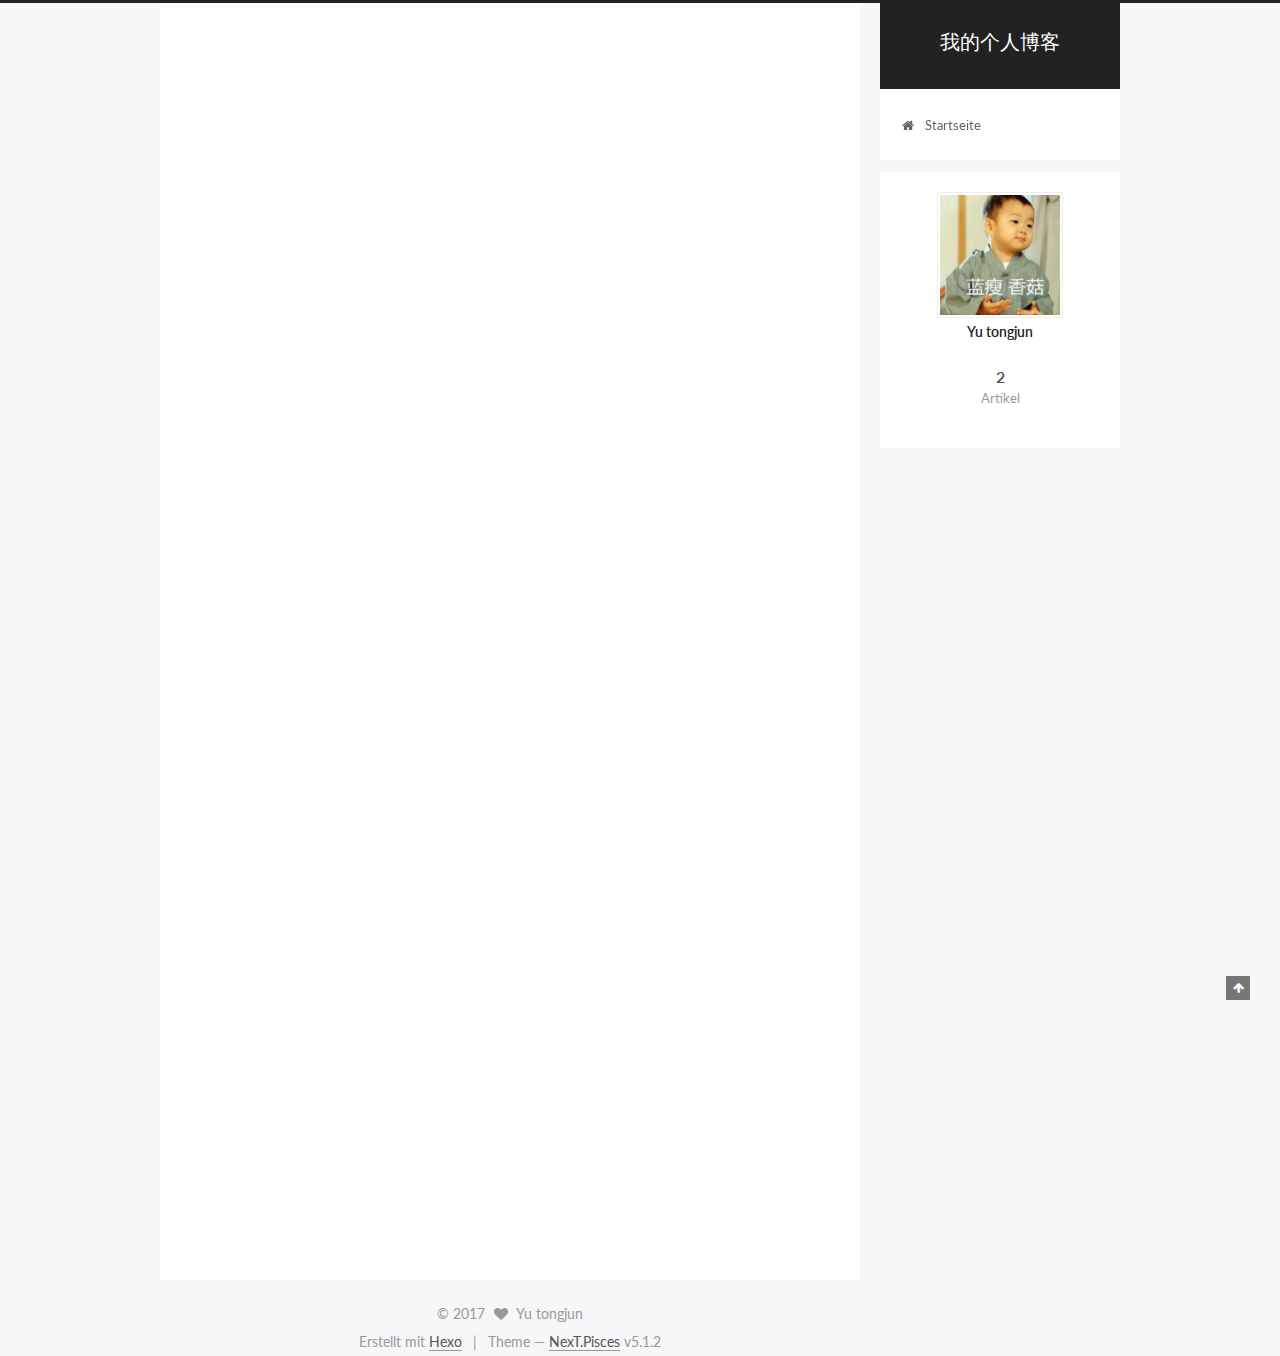
<file: index.html>
<!DOCTYPE html>



  


<html class="theme-next pisces use-motion" lang="">
<head>
  <meta charset="UTF-8"/>
<meta http-equiv="X-UA-Compatible" content="IE=edge" />
<meta name="viewport" content="width=device-width, initial-scale=1, maximum-scale=1"/>
<meta name="theme-color" content="#222">









<meta http-equiv="Cache-Control" content="no-transform" />
<meta http-equiv="Cache-Control" content="no-siteapp" />
















  
  
  <link href="/lib/fancybox/source/jquery.fancybox.css?v=2.1.5" rel="stylesheet" type="text/css" />




  
  
  
  

  
    
    
  

  

  

  

  

  
    
    
    <link href="//fonts.googleapis.com/css?family=Lato:300,300italic,400,400italic,700,700italic&subset=latin,latin-ext" rel="stylesheet" type="text/css">
  






<link href="/lib/font-awesome/css/font-awesome.min.css?v=4.6.2" rel="stylesheet" type="text/css" />

<link href="/css/main.css?v=5.1.2" rel="stylesheet" type="text/css" />


  <meta name="keywords" content="Hexo, NexT" />








  <link rel="shortcut icon" type="image/x-icon" href="/favicon.ico?v=5.1.2" />






<meta property="og:type" content="website">
<meta property="og:title" content="我的个人博客">
<meta property="og:url" content="http://yoursite.com/index.html">
<meta property="og:site_name" content="我的个人博客">
<meta name="twitter:card" content="summary">
<meta name="twitter:title" content="我的个人博客">



<script type="text/javascript" id="hexo.configurations">
  var NexT = window.NexT || {};
  var CONFIG = {
    root: '/',
    scheme: 'Pisces',
    version: '5.1.2',
    sidebar: {"position":"right","display":"post","offset":12,"offset_float":12,"b2t":false,"scrollpercent":false,"onmobile":false},
    fancybox: true,
    tabs: true,
    motion: {"enable":true,"async":false,"transition":{"post_block":"fadeIn","post_header":"slideDownIn","post_body":"slideDownIn","coll_header":"slideLeftIn"}},
    duoshuo: {
      userId: '0',
      author: 'Author'
    },
    algolia: {
      applicationID: '',
      apiKey: '',
      indexName: '',
      hits: {"per_page":10},
      labels: {"input_placeholder":"Search for Posts","hits_empty":"We didn't find any results for the search: ${query}","hits_stats":"${hits} results found in ${time} ms"}
    }
  };
</script>



  <link rel="canonical" href="http://yoursite.com/"/>





  <title>我的个人博客</title>
  








</head>

<body itemscope itemtype="http://schema.org/WebPage" lang="">

  
  
    
  

  <div class="container sidebar-position-right 
  page-home">
    <div class="headband"></div>

    <header id="header" class="header" itemscope itemtype="http://schema.org/WPHeader">
      <div class="header-inner"><div class="site-brand-wrapper">
  <div class="site-meta ">
    

    <div class="custom-logo-site-title">
      <a href="/"  class="brand" rel="start">
        <span class="logo-line-before"><i></i></span>
        <span class="site-title">我的个人博客</span>
        <span class="logo-line-after"><i></i></span>
      </a>
    </div>
      
        <p class="site-subtitle"></p>
      
  </div>

  <div class="site-nav-toggle">
    <button>
      <span class="btn-bar"></span>
      <span class="btn-bar"></span>
      <span class="btn-bar"></span>
    </button>
  </div>
</div>

<nav class="site-nav">
  

  
    <ul id="menu" class="menu">
      
        
        <li class="menu-item menu-item-home">
          <a href="/" rel="section">
            
              <i class="menu-item-icon fa fa-fw fa-home"></i> <br />
            
            Startseite
          </a>
        </li>
      

      
    </ul>
  

  
</nav>



 </div>
    </header>

    <main id="main" class="main">
      <div class="main-inner">
        <div class="content-wrap">
          <div id="content" class="content">
            
  <section id="posts" class="posts-expand">
    
      

  

  
  
  

  <article class="post post-type-normal" itemscope itemtype="http://schema.org/Article">
  
  
  
  <div class="post-block">
    <link itemprop="mainEntityOfPage" href="http://yoursite.com/2017/09/05/我的博客/">

    <span hidden itemprop="author" itemscope itemtype="http://schema.org/Person">
      <meta itemprop="name" content="Yu tongjun">
      <meta itemprop="description" content="">
      <meta itemprop="image" content="/uploads/avatar.jpg">
    </span>

    <span hidden itemprop="publisher" itemscope itemtype="http://schema.org/Organization">
      <meta itemprop="name" content="我的个人博客">
    </span>

    
      <header class="post-header">

        
        
          <h1 class="post-title" itemprop="name headline">
                
                <a class="post-title-link" href="/2017/09/05/我的博客/" itemprop="url">hexo初探</a></h1>
        

        <div class="post-meta">
          <span class="post-time">
            
              <span class="post-meta-item-icon">
                <i class="fa fa-calendar-o"></i>
              </span>
              
                <span class="post-meta-item-text">Veröffentlicht am</span>
              
              <time title="Post created" itemprop="dateCreated datePublished" datetime="2017-09-05T14:47:17+08:00">
                2017-09-05
              </time>
            

            

            
          </span>

          

          
            
          

          
          

          

          

          

        </div>
      </header>
    

    
    
    
    <div class="post-body" itemprop="articleBody">

      
      

      
        
          
            
          
        
      
    </div>
    
    
    

    

    

    

    <footer class="post-footer">
      

      

      

      
      
        <div class="post-eof"></div>
      
    </footer>
  </div>
  
  
  
  </article>


    
      

  

  
  
  

  <article class="post post-type-normal" itemscope itemtype="http://schema.org/Article">
  
  
  
  <div class="post-block">
    <link itemprop="mainEntityOfPage" href="http://yoursite.com/2017/09/05/hello-world/">

    <span hidden itemprop="author" itemscope itemtype="http://schema.org/Person">
      <meta itemprop="name" content="Yu tongjun">
      <meta itemprop="description" content="">
      <meta itemprop="image" content="/uploads/avatar.jpg">
    </span>

    <span hidden itemprop="publisher" itemscope itemtype="http://schema.org/Organization">
      <meta itemprop="name" content="我的个人博客">
    </span>

    
      <header class="post-header">

        
        
          <h1 class="post-title" itemprop="name headline">
                
                <a class="post-title-link" href="/2017/09/05/hello-world/" itemprop="url">Hello World</a></h1>
        

        <div class="post-meta">
          <span class="post-time">
            
              <span class="post-meta-item-icon">
                <i class="fa fa-calendar-o"></i>
              </span>
              
                <span class="post-meta-item-text">Veröffentlicht am</span>
              
              <time title="Post created" itemprop="dateCreated datePublished" datetime="2017-09-05T14:25:23+08:00">
                2017-09-05
              </time>
            

            

            
          </span>

          

          
            
          

          
          

          

          

          

        </div>
      </header>
    

    
    
    
    <div class="post-body" itemprop="articleBody">

      
      

      
        
          
            <p>Welcome to <a href="https://hexo.io/" target="_blank" rel="external">Hexo</a>! This is your very first post. Check <a href="https://hexo.io/docs/" target="_blank" rel="external">documentation</a> for more info. If you get any problems when using Hexo, you can find the answer in <a href="https://hexo.io/docs/troubleshooting.html" target="_blank" rel="external">troubleshooting</a> or you can ask me on <a href="https://github.com/hexojs/hexo/issues" target="_blank" rel="external">GitHub</a>.</p>
<h2 id="Quick-Start"><a href="#Quick-Start" class="headerlink" title="Quick Start"></a>Quick Start</h2><h3 id="Create-a-new-post"><a href="#Create-a-new-post" class="headerlink" title="Create a new post"></a>Create a new post</h3><figure class="highlight bash"><table><tr><td class="gutter"><pre><div class="line">1</div></pre></td><td class="code"><pre><div class="line">$ hexo new <span class="string">"My New Post"</span></div></pre></td></tr></table></figure>
<p>More info: <a href="https://hexo.io/docs/writing.html" target="_blank" rel="external">Writing</a></p>
<h3 id="Run-server"><a href="#Run-server" class="headerlink" title="Run server"></a>Run server</h3><figure class="highlight bash"><table><tr><td class="gutter"><pre><div class="line">1</div></pre></td><td class="code"><pre><div class="line">$ hexo server</div></pre></td></tr></table></figure>
<p>More info: <a href="https://hexo.io/docs/server.html" target="_blank" rel="external">Server</a></p>
<h3 id="Generate-static-files"><a href="#Generate-static-files" class="headerlink" title="Generate static files"></a>Generate static files</h3><figure class="highlight bash"><table><tr><td class="gutter"><pre><div class="line">1</div></pre></td><td class="code"><pre><div class="line">$ hexo generate</div></pre></td></tr></table></figure>
<p>More info: <a href="https://hexo.io/docs/generating.html" target="_blank" rel="external">Generating</a></p>
<h3 id="Deploy-to-remote-sites"><a href="#Deploy-to-remote-sites" class="headerlink" title="Deploy to remote sites"></a>Deploy to remote sites</h3><figure class="highlight bash"><table><tr><td class="gutter"><pre><div class="line">1</div></pre></td><td class="code"><pre><div class="line">$ hexo deploy</div></pre></td></tr></table></figure>
<p>More info: <a href="https://hexo.io/docs/deployment.html" target="_blank" rel="external">Deployment</a></p>

          
        
      
    </div>
    
    
    

    

    

    

    <footer class="post-footer">
      

      

      

      
      
        <div class="post-eof"></div>
      
    </footer>
  </div>
  
  
  
  </article>


    
  </section>

  


          </div>
          


          

        </div>
        
          
  
  <div class="sidebar-toggle">
    <div class="sidebar-toggle-line-wrap">
      <span class="sidebar-toggle-line sidebar-toggle-line-first"></span>
      <span class="sidebar-toggle-line sidebar-toggle-line-middle"></span>
      <span class="sidebar-toggle-line sidebar-toggle-line-last"></span>
    </div>
  </div>

  <aside id="sidebar" class="sidebar">
    
    <div class="sidebar-inner">

      

      

      <section class="site-overview sidebar-panel sidebar-panel-active">
        <div class="site-author motion-element" itemprop="author" itemscope itemtype="http://schema.org/Person">
          
            <img class="site-author-image" itemprop="image"
              src="/uploads/avatar.jpg"
              alt="Yu tongjun" />
          
            <p class="site-author-name" itemprop="name">Yu tongjun</p>
            <p class="site-description motion-element" itemprop="description"></p>
        </div>

        <nav class="site-state motion-element">

          
            <div class="site-state-item site-state-posts">
            
              <a href="/archives">
            
                <span class="site-state-item-count">2</span>
                <span class="site-state-item-name">Artikel</span>
              </a>
            </div>
          

          

          

        </nav>

        

        <div class="links-of-author motion-element">
          
        </div>

        
        

        
        

        


      </section>

      

      

    </div>
  </aside>


        
      </div>
    </main>

    <footer id="footer" class="footer">
      <div class="footer-inner">
        <div class="copyright" >
  
  &copy; 
  <span itemprop="copyrightYear">2017</span>
  <span class="with-love">
    <i class="fa fa-heart"></i>
  </span>
  <span class="author" itemprop="copyrightHolder">Yu tongjun</span>

  
</div>


  <div class="powered-by">Erstellt mit  <a class="theme-link" href="https://hexo.io">Hexo</a></div>

  <span class="post-meta-divider">|</span>

  <div class="theme-info">Theme &mdash; <a class="theme-link" href="https://github.com/iissnan/hexo-theme-next">NexT.Pisces</a> v5.1.2</div>


        







        
      </div>
    </footer>

    
      <div class="back-to-top">
        <i class="fa fa-arrow-up"></i>
        
      </div>
    

  </div>

  

<script type="text/javascript">
  if (Object.prototype.toString.call(window.Promise) !== '[object Function]') {
    window.Promise = null;
  }
</script>









  












  
  <script type="text/javascript" src="/lib/jquery/index.js?v=2.1.3"></script>

  
  <script type="text/javascript" src="/lib/fastclick/lib/fastclick.min.js?v=1.0.6"></script>

  
  <script type="text/javascript" src="/lib/jquery_lazyload/jquery.lazyload.js?v=1.9.7"></script>

  
  <script type="text/javascript" src="/lib/velocity/velocity.min.js?v=1.2.1"></script>

  
  <script type="text/javascript" src="/lib/velocity/velocity.ui.min.js?v=1.2.1"></script>

  
  <script type="text/javascript" src="/lib/fancybox/source/jquery.fancybox.pack.js?v=2.1.5"></script>


  


  <script type="text/javascript" src="/js/src/utils.js?v=5.1.2"></script>

  <script type="text/javascript" src="/js/src/motion.js?v=5.1.2"></script>



  
  


  <script type="text/javascript" src="/js/src/affix.js?v=5.1.2"></script>

  <script type="text/javascript" src="/js/src/schemes/pisces.js?v=5.1.2"></script>



  <script type="text/javascript" src="/js/src/scrollspy.js?v=5.1.2"></script>
<script type="text/javascript" src="/js/src/post-details.js?v=5.1.2"></script>


  

  


  <script type="text/javascript" src="/js/src/bootstrap.js?v=5.1.2"></script>



  


  




	





  





  








  





  

  

  

  

  

  

</body>
</html>
</file>
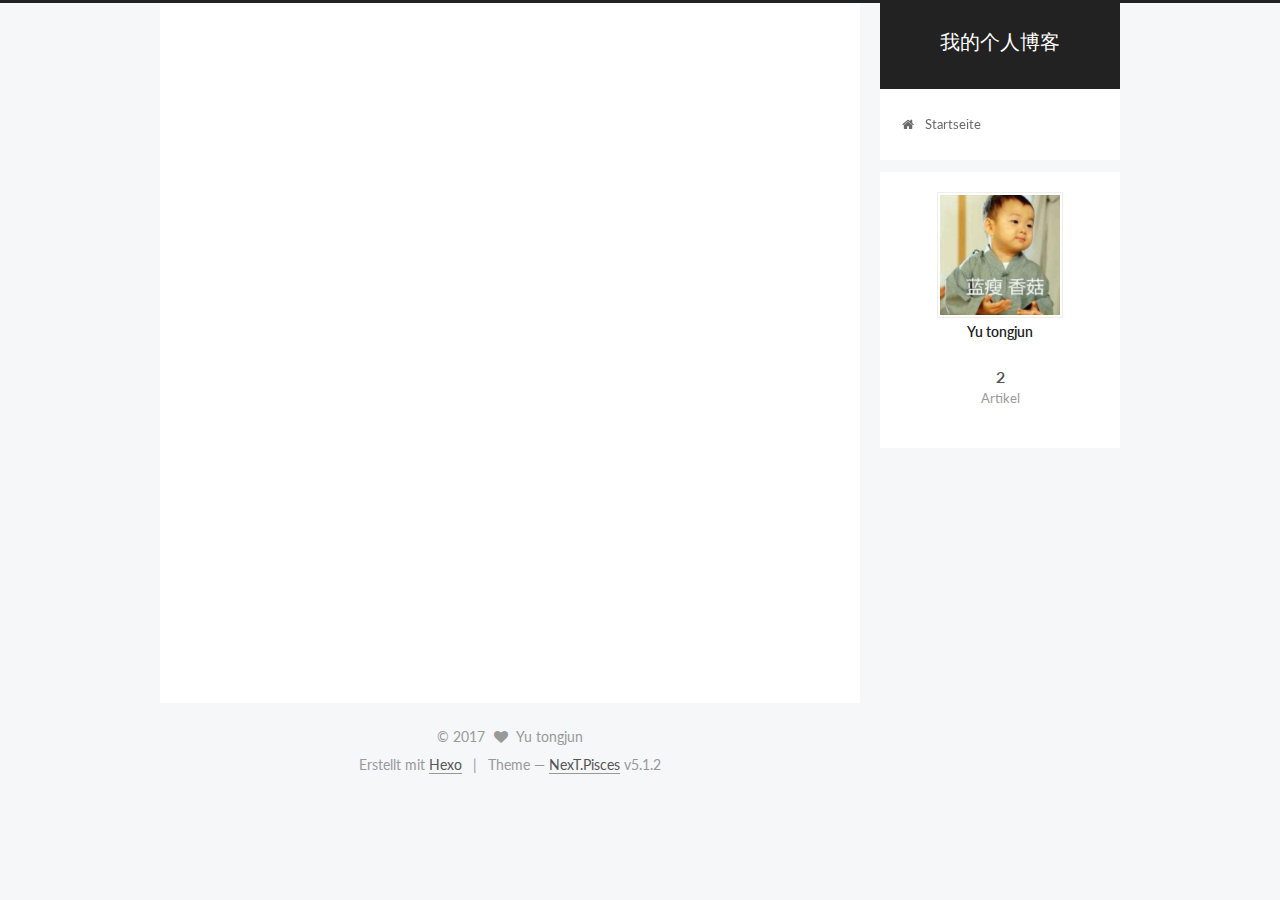
<file: archives/index.html>
<!DOCTYPE html>



  


<html class="theme-next pisces use-motion" lang="">
<head>
  <meta charset="UTF-8"/>
<meta http-equiv="X-UA-Compatible" content="IE=edge" />
<meta name="viewport" content="width=device-width, initial-scale=1, maximum-scale=1"/>
<meta name="theme-color" content="#222">









<meta http-equiv="Cache-Control" content="no-transform" />
<meta http-equiv="Cache-Control" content="no-siteapp" />
















  
  
  <link href="/lib/fancybox/source/jquery.fancybox.css?v=2.1.5" rel="stylesheet" type="text/css" />




  
  
  
  

  
    
    
  

  

  

  

  

  
    
    
    <link href="//fonts.googleapis.com/css?family=Lato:300,300italic,400,400italic,700,700italic&subset=latin,latin-ext" rel="stylesheet" type="text/css">
  






<link href="/lib/font-awesome/css/font-awesome.min.css?v=4.6.2" rel="stylesheet" type="text/css" />

<link href="/css/main.css?v=5.1.2" rel="stylesheet" type="text/css" />


  <meta name="keywords" content="Hexo, NexT" />








  <link rel="shortcut icon" type="image/x-icon" href="/favicon.ico?v=5.1.2" />






<meta property="og:type" content="website">
<meta property="og:title" content="我的个人博客">
<meta property="og:url" content="http://yoursite.com/archives/index.html">
<meta property="og:site_name" content="我的个人博客">
<meta name="twitter:card" content="summary">
<meta name="twitter:title" content="我的个人博客">



<script type="text/javascript" id="hexo.configurations">
  var NexT = window.NexT || {};
  var CONFIG = {
    root: '/',
    scheme: 'Pisces',
    version: '5.1.2',
    sidebar: {"position":"right","display":"post","offset":12,"offset_float":12,"b2t":false,"scrollpercent":false,"onmobile":false},
    fancybox: true,
    tabs: true,
    motion: {"enable":true,"async":false,"transition":{"post_block":"fadeIn","post_header":"slideDownIn","post_body":"slideDownIn","coll_header":"slideLeftIn"}},
    duoshuo: {
      userId: '0',
      author: 'Author'
    },
    algolia: {
      applicationID: '',
      apiKey: '',
      indexName: '',
      hits: {"per_page":10},
      labels: {"input_placeholder":"Search for Posts","hits_empty":"We didn't find any results for the search: ${query}","hits_stats":"${hits} results found in ${time} ms"}
    }
  };
</script>



  <link rel="canonical" href="http://yoursite.com/archives/"/>





  <title>Archiv | 我的个人博客</title>
  








</head>

<body itemscope itemtype="http://schema.org/WebPage" lang="">

  
  
    
  

  <div class="container sidebar-position-right page-archive">
    <div class="headband"></div>

    <header id="header" class="header" itemscope itemtype="http://schema.org/WPHeader">
      <div class="header-inner"><div class="site-brand-wrapper">
  <div class="site-meta ">
    

    <div class="custom-logo-site-title">
      <a href="/"  class="brand" rel="start">
        <span class="logo-line-before"><i></i></span>
        <span class="site-title">我的个人博客</span>
        <span class="logo-line-after"><i></i></span>
      </a>
    </div>
      
        <p class="site-subtitle"></p>
      
  </div>

  <div class="site-nav-toggle">
    <button>
      <span class="btn-bar"></span>
      <span class="btn-bar"></span>
      <span class="btn-bar"></span>
    </button>
  </div>
</div>

<nav class="site-nav">
  

  
    <ul id="menu" class="menu">
      
        
        <li class="menu-item menu-item-home">
          <a href="/" rel="section">
            
              <i class="menu-item-icon fa fa-fw fa-home"></i> <br />
            
            Startseite
          </a>
        </li>
      

      
    </ul>
  

  
</nav>



 </div>
    </header>

    <main id="main" class="main">
      <div class="main-inner">
        <div class="content-wrap">
          <div id="content" class="content">
            

  
  
  
  <div class="post-block archive">
    <div id="posts" class="posts-collapse">
      <span class="archive-move-on"></span>

      <span class="archive-page-counter">
        
        
        
          
        
        Öhm..! Insgesamt 2 Artikel. Bleib dran.
      </span>

      

        
        
        

        
          
          <div class="collection-title">
            <h1 class="archive-year" id="archive-year-2017">2017</h1>
          </div>
        
        

        

  <article class="post post-type-normal" itemscope itemtype="http://schema.org/Article">
    <header class="post-header">

      <h2 class="post-title">
        
            <a class="post-title-link" href="/2017/09/05/我的博客/" itemprop="url">
              
                <span itemprop="name">hexo初探</span>
              
            </a>
        
      </h2>

      <div class="post-meta">
        <time class="post-time" itemprop="dateCreated"
              datetime="2017-09-05T14:47:17+08:00"
              content="2017-09-05" >
          09-05
        </time>
      </div>

    </header>
  </article>



      

        
        
        

        
        

        

  <article class="post post-type-normal" itemscope itemtype="http://schema.org/Article">
    <header class="post-header">

      <h2 class="post-title">
        
            <a class="post-title-link" href="/2017/09/05/hello-world/" itemprop="url">
              
                <span itemprop="name">Hello World</span>
              
            </a>
        
      </h2>

      <div class="post-meta">
        <time class="post-time" itemprop="dateCreated"
              datetime="2017-09-05T14:25:23+08:00"
              content="2017-09-05" >
          09-05
        </time>
      </div>

    </header>
  </article>



      

    </div>
  </div>
  
  
  

  



          </div>
          


          

        </div>
        
          
  
  <div class="sidebar-toggle">
    <div class="sidebar-toggle-line-wrap">
      <span class="sidebar-toggle-line sidebar-toggle-line-first"></span>
      <span class="sidebar-toggle-line sidebar-toggle-line-middle"></span>
      <span class="sidebar-toggle-line sidebar-toggle-line-last"></span>
    </div>
  </div>

  <aside id="sidebar" class="sidebar">
    
    <div class="sidebar-inner">

      

      

      <section class="site-overview sidebar-panel sidebar-panel-active">
        <div class="site-author motion-element" itemprop="author" itemscope itemtype="http://schema.org/Person">
          
            <img class="site-author-image" itemprop="image"
              src="/uploads/avatar.jpg"
              alt="Yu tongjun" />
          
            <p class="site-author-name" itemprop="name">Yu tongjun</p>
            <p class="site-description motion-element" itemprop="description"></p>
        </div>

        <nav class="site-state motion-element">

          
            <div class="site-state-item site-state-posts">
            
              <a href="/archives">
            
                <span class="site-state-item-count">2</span>
                <span class="site-state-item-name">Artikel</span>
              </a>
            </div>
          

          

          

        </nav>

        

        <div class="links-of-author motion-element">
          
        </div>

        
        

        
        

        


      </section>

      

      

    </div>
  </aside>


        
      </div>
    </main>

    <footer id="footer" class="footer">
      <div class="footer-inner">
        <div class="copyright" >
  
  &copy; 
  <span itemprop="copyrightYear">2017</span>
  <span class="with-love">
    <i class="fa fa-heart"></i>
  </span>
  <span class="author" itemprop="copyrightHolder">Yu tongjun</span>

  
</div>


  <div class="powered-by">Erstellt mit  <a class="theme-link" href="https://hexo.io">Hexo</a></div>

  <span class="post-meta-divider">|</span>

  <div class="theme-info">Theme &mdash; <a class="theme-link" href="https://github.com/iissnan/hexo-theme-next">NexT.Pisces</a> v5.1.2</div>


        







        
      </div>
    </footer>

    
      <div class="back-to-top">
        <i class="fa fa-arrow-up"></i>
        
      </div>
    

  </div>

  

<script type="text/javascript">
  if (Object.prototype.toString.call(window.Promise) !== '[object Function]') {
    window.Promise = null;
  }
</script>









  












  
  <script type="text/javascript" src="/lib/jquery/index.js?v=2.1.3"></script>

  
  <script type="text/javascript" src="/lib/fastclick/lib/fastclick.min.js?v=1.0.6"></script>

  
  <script type="text/javascript" src="/lib/jquery_lazyload/jquery.lazyload.js?v=1.9.7"></script>

  
  <script type="text/javascript" src="/lib/velocity/velocity.min.js?v=1.2.1"></script>

  
  <script type="text/javascript" src="/lib/velocity/velocity.ui.min.js?v=1.2.1"></script>

  
  <script type="text/javascript" src="/lib/fancybox/source/jquery.fancybox.pack.js?v=2.1.5"></script>


  


  <script type="text/javascript" src="/js/src/utils.js?v=5.1.2"></script>

  <script type="text/javascript" src="/js/src/motion.js?v=5.1.2"></script>



  
  


  <script type="text/javascript" src="/js/src/affix.js?v=5.1.2"></script>

  <script type="text/javascript" src="/js/src/schemes/pisces.js?v=5.1.2"></script>



  <script type="text/javascript" src="/js/src/scrollspy.js?v=5.1.2"></script>
<script type="text/javascript" src="/js/src/post-details.js?v=5.1.2"></script>


  

  


  <script type="text/javascript" src="/js/src/bootstrap.js?v=5.1.2"></script>



  


  




	





  





  








  





  

  

  

  

  

  

</body>
</html>
</file>
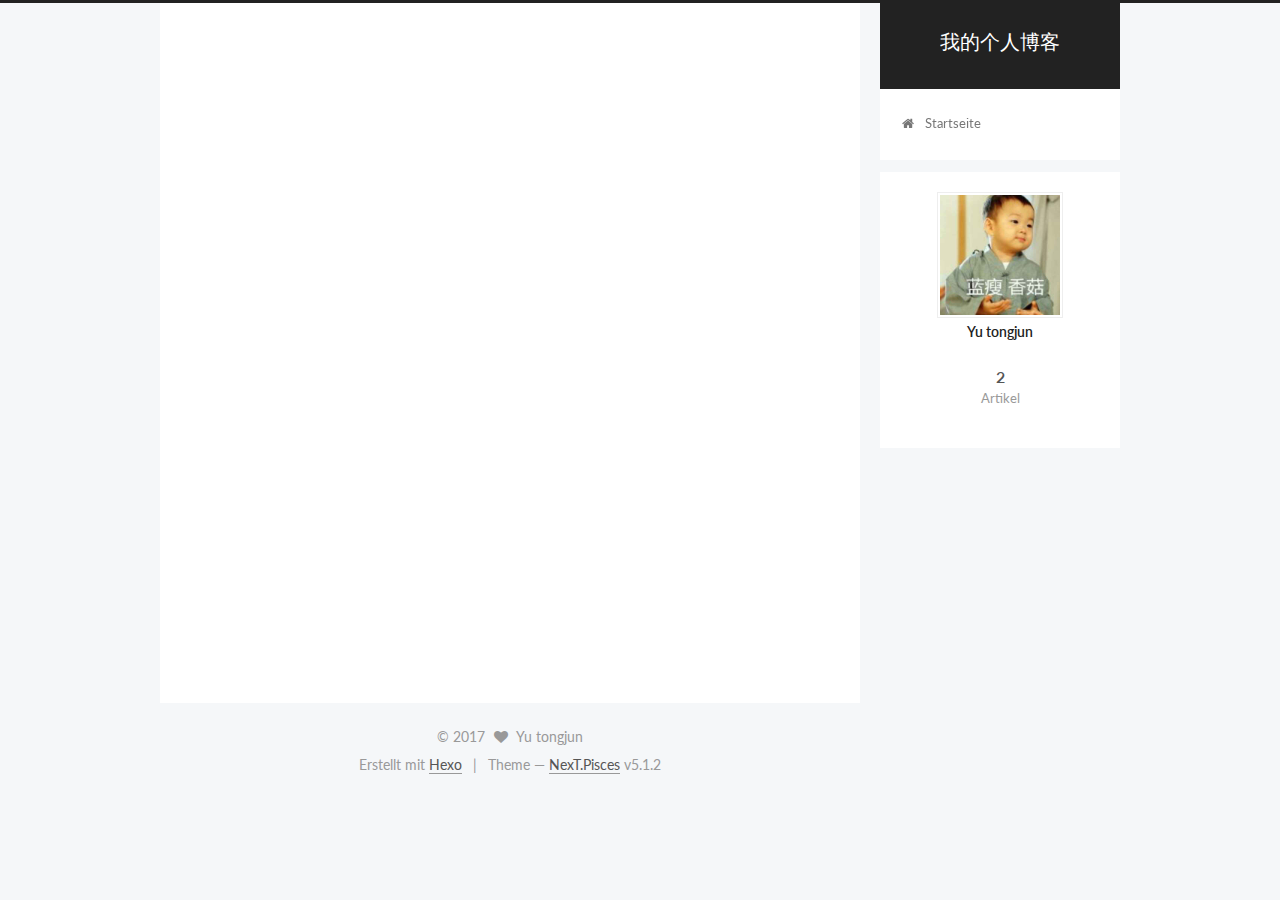
<file: archives/2017/index.html>
<!DOCTYPE html>



  


<html class="theme-next pisces use-motion" lang="">
<head>
  <meta charset="UTF-8"/>
<meta http-equiv="X-UA-Compatible" content="IE=edge" />
<meta name="viewport" content="width=device-width, initial-scale=1, maximum-scale=1"/>
<meta name="theme-color" content="#222">









<meta http-equiv="Cache-Control" content="no-transform" />
<meta http-equiv="Cache-Control" content="no-siteapp" />
















  
  
  <link href="/lib/fancybox/source/jquery.fancybox.css?v=2.1.5" rel="stylesheet" type="text/css" />




  
  
  
  

  
    
    
  

  

  

  

  

  
    
    
    <link href="//fonts.googleapis.com/css?family=Lato:300,300italic,400,400italic,700,700italic&subset=latin,latin-ext" rel="stylesheet" type="text/css">
  






<link href="/lib/font-awesome/css/font-awesome.min.css?v=4.6.2" rel="stylesheet" type="text/css" />

<link href="/css/main.css?v=5.1.2" rel="stylesheet" type="text/css" />


  <meta name="keywords" content="Hexo, NexT" />








  <link rel="shortcut icon" type="image/x-icon" href="/favicon.ico?v=5.1.2" />






<meta property="og:type" content="website">
<meta property="og:title" content="我的个人博客">
<meta property="og:url" content="http://yoursite.com/archives/2017/index.html">
<meta property="og:site_name" content="我的个人博客">
<meta name="twitter:card" content="summary">
<meta name="twitter:title" content="我的个人博客">



<script type="text/javascript" id="hexo.configurations">
  var NexT = window.NexT || {};
  var CONFIG = {
    root: '/',
    scheme: 'Pisces',
    version: '5.1.2',
    sidebar: {"position":"right","display":"post","offset":12,"offset_float":12,"b2t":false,"scrollpercent":false,"onmobile":false},
    fancybox: true,
    tabs: true,
    motion: {"enable":true,"async":false,"transition":{"post_block":"fadeIn","post_header":"slideDownIn","post_body":"slideDownIn","coll_header":"slideLeftIn"}},
    duoshuo: {
      userId: '0',
      author: 'Author'
    },
    algolia: {
      applicationID: '',
      apiKey: '',
      indexName: '',
      hits: {"per_page":10},
      labels: {"input_placeholder":"Search for Posts","hits_empty":"We didn't find any results for the search: ${query}","hits_stats":"${hits} results found in ${time} ms"}
    }
  };
</script>



  <link rel="canonical" href="http://yoursite.com/archives/2017/"/>





  <title>Archiv | 我的个人博客</title>
  








</head>

<body itemscope itemtype="http://schema.org/WebPage" lang="">

  
  
    
  

  <div class="container sidebar-position-right page-archive">
    <div class="headband"></div>

    <header id="header" class="header" itemscope itemtype="http://schema.org/WPHeader">
      <div class="header-inner"><div class="site-brand-wrapper">
  <div class="site-meta ">
    

    <div class="custom-logo-site-title">
      <a href="/"  class="brand" rel="start">
        <span class="logo-line-before"><i></i></span>
        <span class="site-title">我的个人博客</span>
        <span class="logo-line-after"><i></i></span>
      </a>
    </div>
      
        <p class="site-subtitle"></p>
      
  </div>

  <div class="site-nav-toggle">
    <button>
      <span class="btn-bar"></span>
      <span class="btn-bar"></span>
      <span class="btn-bar"></span>
    </button>
  </div>
</div>

<nav class="site-nav">
  

  
    <ul id="menu" class="menu">
      
        
        <li class="menu-item menu-item-home">
          <a href="/" rel="section">
            
              <i class="menu-item-icon fa fa-fw fa-home"></i> <br />
            
            Startseite
          </a>
        </li>
      

      
    </ul>
  

  
</nav>



 </div>
    </header>

    <main id="main" class="main">
      <div class="main-inner">
        <div class="content-wrap">
          <div id="content" class="content">
            

  
  
  
  <div class="post-block archive">
    <div id="posts" class="posts-collapse">
      <span class="archive-move-on"></span>

      <span class="archive-page-counter">
        
        
        
          
        
        Öhm..! Insgesamt 2 Artikel. Bleib dran.
      </span>

      

        
        
        

        
          
          <div class="collection-title">
            <h1 class="archive-year" id="archive-year-2017">2017</h1>
          </div>
        
        

        

  <article class="post post-type-normal" itemscope itemtype="http://schema.org/Article">
    <header class="post-header">

      <h2 class="post-title">
        
            <a class="post-title-link" href="/2017/09/05/我的博客/" itemprop="url">
              
                <span itemprop="name">hexo初探</span>
              
            </a>
        
      </h2>

      <div class="post-meta">
        <time class="post-time" itemprop="dateCreated"
              datetime="2017-09-05T14:47:17+08:00"
              content="2017-09-05" >
          09-05
        </time>
      </div>

    </header>
  </article>



      

        
        
        

        
        

        

  <article class="post post-type-normal" itemscope itemtype="http://schema.org/Article">
    <header class="post-header">

      <h2 class="post-title">
        
            <a class="post-title-link" href="/2017/09/05/hello-world/" itemprop="url">
              
                <span itemprop="name">Hello World</span>
              
            </a>
        
      </h2>

      <div class="post-meta">
        <time class="post-time" itemprop="dateCreated"
              datetime="2017-09-05T14:25:23+08:00"
              content="2017-09-05" >
          09-05
        </time>
      </div>

    </header>
  </article>



      

    </div>
  </div>
  
  
  

  



          </div>
          


          

        </div>
        
          
  
  <div class="sidebar-toggle">
    <div class="sidebar-toggle-line-wrap">
      <span class="sidebar-toggle-line sidebar-toggle-line-first"></span>
      <span class="sidebar-toggle-line sidebar-toggle-line-middle"></span>
      <span class="sidebar-toggle-line sidebar-toggle-line-last"></span>
    </div>
  </div>

  <aside id="sidebar" class="sidebar">
    
    <div class="sidebar-inner">

      

      

      <section class="site-overview sidebar-panel sidebar-panel-active">
        <div class="site-author motion-element" itemprop="author" itemscope itemtype="http://schema.org/Person">
          
            <img class="site-author-image" itemprop="image"
              src="/uploads/avatar.jpg"
              alt="Yu tongjun" />
          
            <p class="site-author-name" itemprop="name">Yu tongjun</p>
            <p class="site-description motion-element" itemprop="description"></p>
        </div>

        <nav class="site-state motion-element">

          
            <div class="site-state-item site-state-posts">
            
              <a href="/archives">
            
                <span class="site-state-item-count">2</span>
                <span class="site-state-item-name">Artikel</span>
              </a>
            </div>
          

          

          

        </nav>

        

        <div class="links-of-author motion-element">
          
        </div>

        
        

        
        

        


      </section>

      

      

    </div>
  </aside>


        
      </div>
    </main>

    <footer id="footer" class="footer">
      <div class="footer-inner">
        <div class="copyright" >
  
  &copy; 
  <span itemprop="copyrightYear">2017</span>
  <span class="with-love">
    <i class="fa fa-heart"></i>
  </span>
  <span class="author" itemprop="copyrightHolder">Yu tongjun</span>

  
</div>


  <div class="powered-by">Erstellt mit  <a class="theme-link" href="https://hexo.io">Hexo</a></div>

  <span class="post-meta-divider">|</span>

  <div class="theme-info">Theme &mdash; <a class="theme-link" href="https://github.com/iissnan/hexo-theme-next">NexT.Pisces</a> v5.1.2</div>


        







        
      </div>
    </footer>

    
      <div class="back-to-top">
        <i class="fa fa-arrow-up"></i>
        
      </div>
    

  </div>

  

<script type="text/javascript">
  if (Object.prototype.toString.call(window.Promise) !== '[object Function]') {
    window.Promise = null;
  }
</script>









  












  
  <script type="text/javascript" src="/lib/jquery/index.js?v=2.1.3"></script>

  
  <script type="text/javascript" src="/lib/fastclick/lib/fastclick.min.js?v=1.0.6"></script>

  
  <script type="text/javascript" src="/lib/jquery_lazyload/jquery.lazyload.js?v=1.9.7"></script>

  
  <script type="text/javascript" src="/lib/velocity/velocity.min.js?v=1.2.1"></script>

  
  <script type="text/javascript" src="/lib/velocity/velocity.ui.min.js?v=1.2.1"></script>

  
  <script type="text/javascript" src="/lib/fancybox/source/jquery.fancybox.pack.js?v=2.1.5"></script>


  


  <script type="text/javascript" src="/js/src/utils.js?v=5.1.2"></script>

  <script type="text/javascript" src="/js/src/motion.js?v=5.1.2"></script>



  
  


  <script type="text/javascript" src="/js/src/affix.js?v=5.1.2"></script>

  <script type="text/javascript" src="/js/src/schemes/pisces.js?v=5.1.2"></script>



  <script type="text/javascript" src="/js/src/scrollspy.js?v=5.1.2"></script>
<script type="text/javascript" src="/js/src/post-details.js?v=5.1.2"></script>


  

  


  <script type="text/javascript" src="/js/src/bootstrap.js?v=5.1.2"></script>



  


  




	





  





  








  





  

  

  

  

  

  

</body>
</html>
</file>
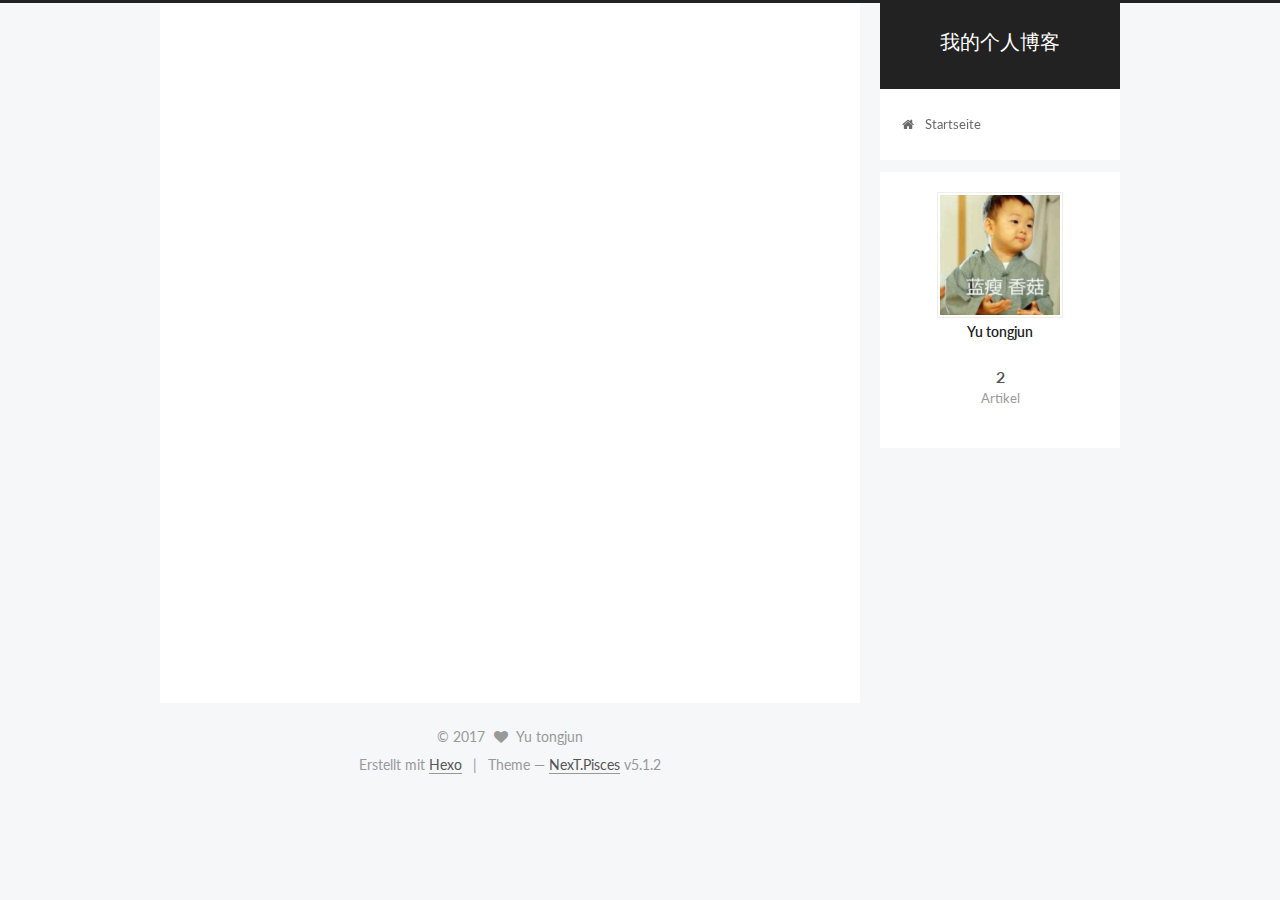
<file: archives/2017/09/index.html>
<!DOCTYPE html>



  


<html class="theme-next pisces use-motion" lang="">
<head>
  <meta charset="UTF-8"/>
<meta http-equiv="X-UA-Compatible" content="IE=edge" />
<meta name="viewport" content="width=device-width, initial-scale=1, maximum-scale=1"/>
<meta name="theme-color" content="#222">









<meta http-equiv="Cache-Control" content="no-transform" />
<meta http-equiv="Cache-Control" content="no-siteapp" />
















  
  
  <link href="/lib/fancybox/source/jquery.fancybox.css?v=2.1.5" rel="stylesheet" type="text/css" />




  
  
  
  

  
    
    
  

  

  

  

  

  
    
    
    <link href="//fonts.googleapis.com/css?family=Lato:300,300italic,400,400italic,700,700italic&subset=latin,latin-ext" rel="stylesheet" type="text/css">
  






<link href="/lib/font-awesome/css/font-awesome.min.css?v=4.6.2" rel="stylesheet" type="text/css" />

<link href="/css/main.css?v=5.1.2" rel="stylesheet" type="text/css" />


  <meta name="keywords" content="Hexo, NexT" />








  <link rel="shortcut icon" type="image/x-icon" href="/favicon.ico?v=5.1.2" />






<meta property="og:type" content="website">
<meta property="og:title" content="我的个人博客">
<meta property="og:url" content="http://yoursite.com/archives/2017/09/index.html">
<meta property="og:site_name" content="我的个人博客">
<meta name="twitter:card" content="summary">
<meta name="twitter:title" content="我的个人博客">



<script type="text/javascript" id="hexo.configurations">
  var NexT = window.NexT || {};
  var CONFIG = {
    root: '/',
    scheme: 'Pisces',
    version: '5.1.2',
    sidebar: {"position":"right","display":"post","offset":12,"offset_float":12,"b2t":false,"scrollpercent":false,"onmobile":false},
    fancybox: true,
    tabs: true,
    motion: {"enable":true,"async":false,"transition":{"post_block":"fadeIn","post_header":"slideDownIn","post_body":"slideDownIn","coll_header":"slideLeftIn"}},
    duoshuo: {
      userId: '0',
      author: 'Author'
    },
    algolia: {
      applicationID: '',
      apiKey: '',
      indexName: '',
      hits: {"per_page":10},
      labels: {"input_placeholder":"Search for Posts","hits_empty":"We didn't find any results for the search: ${query}","hits_stats":"${hits} results found in ${time} ms"}
    }
  };
</script>



  <link rel="canonical" href="http://yoursite.com/archives/2017/09/"/>





  <title>Archiv | 我的个人博客</title>
  








</head>

<body itemscope itemtype="http://schema.org/WebPage" lang="">

  
  
    
  

  <div class="container sidebar-position-right page-archive">
    <div class="headband"></div>

    <header id="header" class="header" itemscope itemtype="http://schema.org/WPHeader">
      <div class="header-inner"><div class="site-brand-wrapper">
  <div class="site-meta ">
    

    <div class="custom-logo-site-title">
      <a href="/"  class="brand" rel="start">
        <span class="logo-line-before"><i></i></span>
        <span class="site-title">我的个人博客</span>
        <span class="logo-line-after"><i></i></span>
      </a>
    </div>
      
        <p class="site-subtitle"></p>
      
  </div>

  <div class="site-nav-toggle">
    <button>
      <span class="btn-bar"></span>
      <span class="btn-bar"></span>
      <span class="btn-bar"></span>
    </button>
  </div>
</div>

<nav class="site-nav">
  

  
    <ul id="menu" class="menu">
      
        
        <li class="menu-item menu-item-home">
          <a href="/" rel="section">
            
              <i class="menu-item-icon fa fa-fw fa-home"></i> <br />
            
            Startseite
          </a>
        </li>
      

      
    </ul>
  

  
</nav>



 </div>
    </header>

    <main id="main" class="main">
      <div class="main-inner">
        <div class="content-wrap">
          <div id="content" class="content">
            

  
  
  
  <div class="post-block archive">
    <div id="posts" class="posts-collapse">
      <span class="archive-move-on"></span>

      <span class="archive-page-counter">
        
        
        
          
        
        Öhm..! Insgesamt 2 Artikel. Bleib dran.
      </span>

      

        
        
        

        
          
          <div class="collection-title">
            <h1 class="archive-year" id="archive-year-2017">2017</h1>
          </div>
        
        

        

  <article class="post post-type-normal" itemscope itemtype="http://schema.org/Article">
    <header class="post-header">

      <h2 class="post-title">
        
            <a class="post-title-link" href="/2017/09/05/我的博客/" itemprop="url">
              
                <span itemprop="name">hexo初探</span>
              
            </a>
        
      </h2>

      <div class="post-meta">
        <time class="post-time" itemprop="dateCreated"
              datetime="2017-09-05T14:47:17+08:00"
              content="2017-09-05" >
          09-05
        </time>
      </div>

    </header>
  </article>



      

        
        
        

        
        

        

  <article class="post post-type-normal" itemscope itemtype="http://schema.org/Article">
    <header class="post-header">

      <h2 class="post-title">
        
            <a class="post-title-link" href="/2017/09/05/hello-world/" itemprop="url">
              
                <span itemprop="name">Hello World</span>
              
            </a>
        
      </h2>

      <div class="post-meta">
        <time class="post-time" itemprop="dateCreated"
              datetime="2017-09-05T14:25:23+08:00"
              content="2017-09-05" >
          09-05
        </time>
      </div>

    </header>
  </article>



      

    </div>
  </div>
  
  
  

  



          </div>
          


          

        </div>
        
          
  
  <div class="sidebar-toggle">
    <div class="sidebar-toggle-line-wrap">
      <span class="sidebar-toggle-line sidebar-toggle-line-first"></span>
      <span class="sidebar-toggle-line sidebar-toggle-line-middle"></span>
      <span class="sidebar-toggle-line sidebar-toggle-line-last"></span>
    </div>
  </div>

  <aside id="sidebar" class="sidebar">
    
    <div class="sidebar-inner">

      

      

      <section class="site-overview sidebar-panel sidebar-panel-active">
        <div class="site-author motion-element" itemprop="author" itemscope itemtype="http://schema.org/Person">
          
            <img class="site-author-image" itemprop="image"
              src="/uploads/avatar.jpg"
              alt="Yu tongjun" />
          
            <p class="site-author-name" itemprop="name">Yu tongjun</p>
            <p class="site-description motion-element" itemprop="description"></p>
        </div>

        <nav class="site-state motion-element">

          
            <div class="site-state-item site-state-posts">
            
              <a href="/archives">
            
                <span class="site-state-item-count">2</span>
                <span class="site-state-item-name">Artikel</span>
              </a>
            </div>
          

          

          

        </nav>

        

        <div class="links-of-author motion-element">
          
        </div>

        
        

        
        

        


      </section>

      

      

    </div>
  </aside>


        
      </div>
    </main>

    <footer id="footer" class="footer">
      <div class="footer-inner">
        <div class="copyright" >
  
  &copy; 
  <span itemprop="copyrightYear">2017</span>
  <span class="with-love">
    <i class="fa fa-heart"></i>
  </span>
  <span class="author" itemprop="copyrightHolder">Yu tongjun</span>

  
</div>


  <div class="powered-by">Erstellt mit  <a class="theme-link" href="https://hexo.io">Hexo</a></div>

  <span class="post-meta-divider">|</span>

  <div class="theme-info">Theme &mdash; <a class="theme-link" href="https://github.com/iissnan/hexo-theme-next">NexT.Pisces</a> v5.1.2</div>


        







        
      </div>
    </footer>

    
      <div class="back-to-top">
        <i class="fa fa-arrow-up"></i>
        
      </div>
    

  </div>

  

<script type="text/javascript">
  if (Object.prototype.toString.call(window.Promise) !== '[object Function]') {
    window.Promise = null;
  }
</script>









  












  
  <script type="text/javascript" src="/lib/jquery/index.js?v=2.1.3"></script>

  
  <script type="text/javascript" src="/lib/fastclick/lib/fastclick.min.js?v=1.0.6"></script>

  
  <script type="text/javascript" src="/lib/jquery_lazyload/jquery.lazyload.js?v=1.9.7"></script>

  
  <script type="text/javascript" src="/lib/velocity/velocity.min.js?v=1.2.1"></script>

  
  <script type="text/javascript" src="/lib/velocity/velocity.ui.min.js?v=1.2.1"></script>

  
  <script type="text/javascript" src="/lib/fancybox/source/jquery.fancybox.pack.js?v=2.1.5"></script>


  


  <script type="text/javascript" src="/js/src/utils.js?v=5.1.2"></script>

  <script type="text/javascript" src="/js/src/motion.js?v=5.1.2"></script>



  
  


  <script type="text/javascript" src="/js/src/affix.js?v=5.1.2"></script>

  <script type="text/javascript" src="/js/src/schemes/pisces.js?v=5.1.2"></script>



  <script type="text/javascript" src="/js/src/scrollspy.js?v=5.1.2"></script>
<script type="text/javascript" src="/js/src/post-details.js?v=5.1.2"></script>


  

  


  <script type="text/javascript" src="/js/src/bootstrap.js?v=5.1.2"></script>



  


  




	





  





  








  





  

  

  

  

  

  

</body>
</html>
</file>
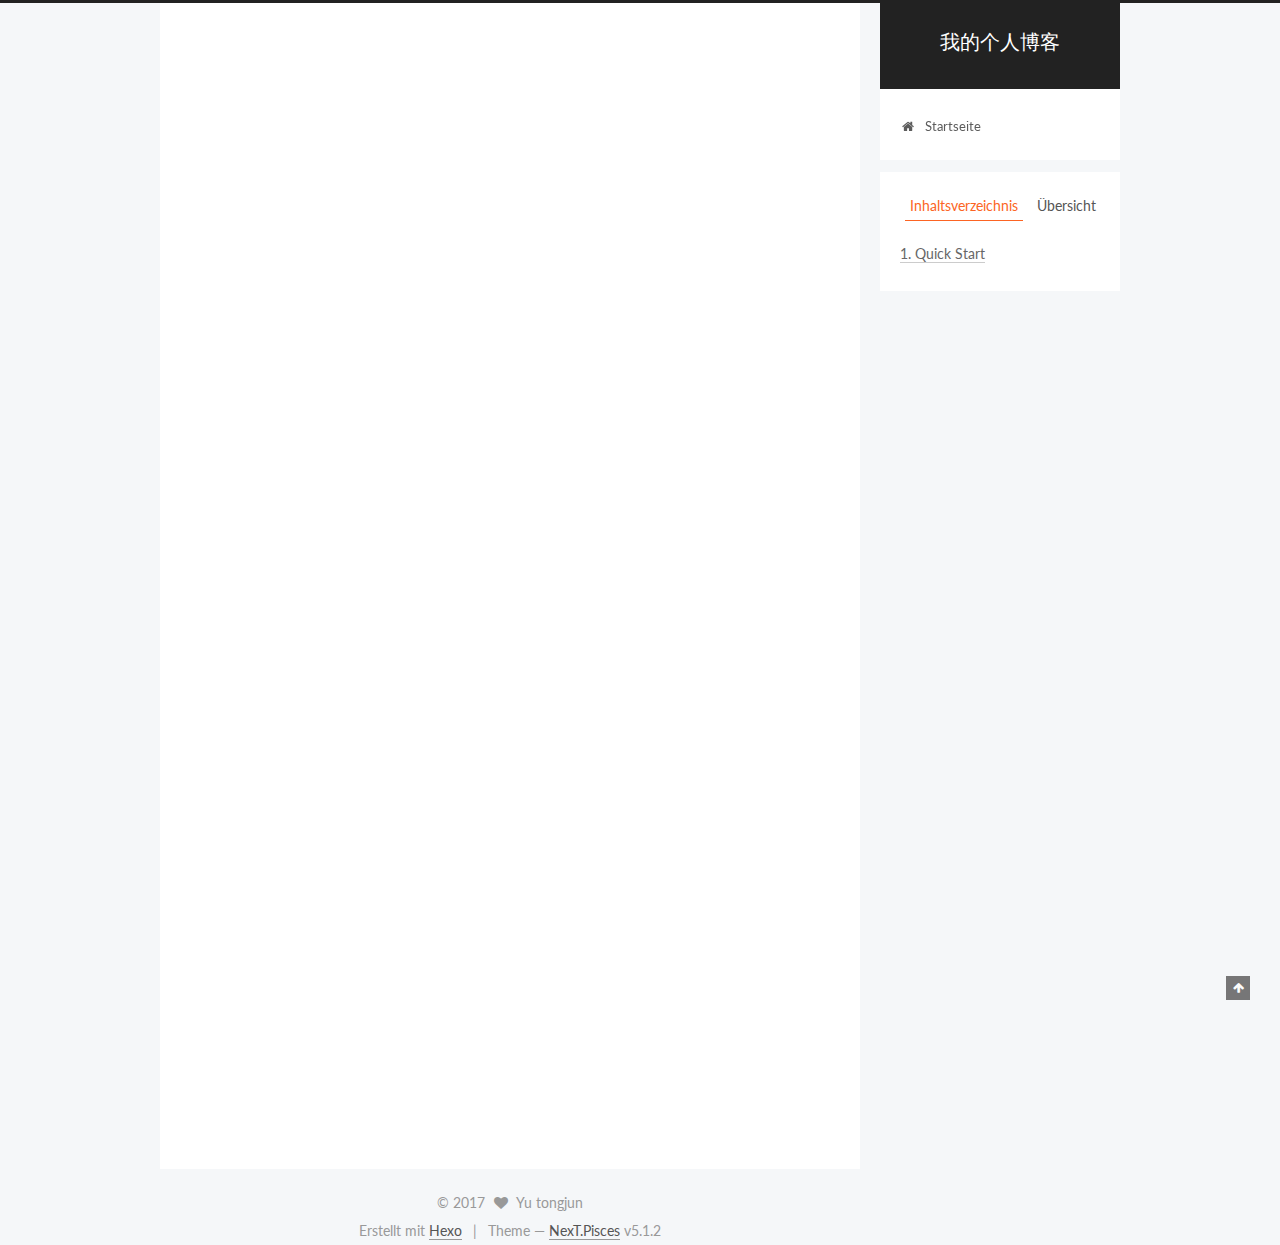
<file: 2017/09/05/hello-world/index.html>
<!DOCTYPE html>



  


<html class="theme-next pisces use-motion" lang="">
<head>
  <meta charset="UTF-8"/>
<meta http-equiv="X-UA-Compatible" content="IE=edge" />
<meta name="viewport" content="width=device-width, initial-scale=1, maximum-scale=1"/>
<meta name="theme-color" content="#222">









<meta http-equiv="Cache-Control" content="no-transform" />
<meta http-equiv="Cache-Control" content="no-siteapp" />
















  
  
  <link href="/lib/fancybox/source/jquery.fancybox.css?v=2.1.5" rel="stylesheet" type="text/css" />




  
  
  
  

  
    
    
  

  

  

  

  

  
    
    
    <link href="//fonts.googleapis.com/css?family=Lato:300,300italic,400,400italic,700,700italic&subset=latin,latin-ext" rel="stylesheet" type="text/css">
  






<link href="/lib/font-awesome/css/font-awesome.min.css?v=4.6.2" rel="stylesheet" type="text/css" />

<link href="/css/main.css?v=5.1.2" rel="stylesheet" type="text/css" />


  <meta name="keywords" content="Hexo, NexT" />








  <link rel="shortcut icon" type="image/x-icon" href="/favicon.ico?v=5.1.2" />






<meta name="description" content="Welcome to Hexo! This is your very first post. Check documentation for more info. If you get any problems when using Hexo, you can find the answer in troubleshooting or you can ask me on GitHub. Quick">
<meta property="og:type" content="article">
<meta property="og:title" content="Hello World">
<meta property="og:url" content="http://yoursite.com/2017/09/05/hello-world/index.html">
<meta property="og:site_name" content="我的个人博客">
<meta property="og:description" content="Welcome to Hexo! This is your very first post. Check documentation for more info. If you get any problems when using Hexo, you can find the answer in troubleshooting or you can ask me on GitHub. Quick">
<meta property="og:updated_time" content="2017-09-05T06:25:23.495Z">
<meta name="twitter:card" content="summary">
<meta name="twitter:title" content="Hello World">
<meta name="twitter:description" content="Welcome to Hexo! This is your very first post. Check documentation for more info. If you get any problems when using Hexo, you can find the answer in troubleshooting or you can ask me on GitHub. Quick">



<script type="text/javascript" id="hexo.configurations">
  var NexT = window.NexT || {};
  var CONFIG = {
    root: '/',
    scheme: 'Pisces',
    version: '5.1.2',
    sidebar: {"position":"right","display":"post","offset":12,"offset_float":12,"b2t":false,"scrollpercent":false,"onmobile":false},
    fancybox: true,
    tabs: true,
    motion: {"enable":true,"async":false,"transition":{"post_block":"fadeIn","post_header":"slideDownIn","post_body":"slideDownIn","coll_header":"slideLeftIn"}},
    duoshuo: {
      userId: '0',
      author: 'Author'
    },
    algolia: {
      applicationID: '',
      apiKey: '',
      indexName: '',
      hits: {"per_page":10},
      labels: {"input_placeholder":"Search for Posts","hits_empty":"We didn't find any results for the search: ${query}","hits_stats":"${hits} results found in ${time} ms"}
    }
  };
</script>



  <link rel="canonical" href="http://yoursite.com/2017/09/05/hello-world/"/>





  <title>Hello World | 我的个人博客</title>
  








</head>

<body itemscope itemtype="http://schema.org/WebPage" lang="">

  
  
    
  

  <div class="container sidebar-position-right page-post-detail">
    <div class="headband"></div>

    <header id="header" class="header" itemscope itemtype="http://schema.org/WPHeader">
      <div class="header-inner"><div class="site-brand-wrapper">
  <div class="site-meta ">
    

    <div class="custom-logo-site-title">
      <a href="/"  class="brand" rel="start">
        <span class="logo-line-before"><i></i></span>
        <span class="site-title">我的个人博客</span>
        <span class="logo-line-after"><i></i></span>
      </a>
    </div>
      
        <p class="site-subtitle"></p>
      
  </div>

  <div class="site-nav-toggle">
    <button>
      <span class="btn-bar"></span>
      <span class="btn-bar"></span>
      <span class="btn-bar"></span>
    </button>
  </div>
</div>

<nav class="site-nav">
  

  
    <ul id="menu" class="menu">
      
        
        <li class="menu-item menu-item-home">
          <a href="/" rel="section">
            
              <i class="menu-item-icon fa fa-fw fa-home"></i> <br />
            
            Startseite
          </a>
        </li>
      

      
    </ul>
  

  
</nav>



 </div>
    </header>

    <main id="main" class="main">
      <div class="main-inner">
        <div class="content-wrap">
          <div id="content" class="content">
            

  <div id="posts" class="posts-expand">
    

  

  
  
  

  <article class="post post-type-normal" itemscope itemtype="http://schema.org/Article">
  
  
  
  <div class="post-block">
    <link itemprop="mainEntityOfPage" href="http://yoursite.com/2017/09/05/hello-world/">

    <span hidden itemprop="author" itemscope itemtype="http://schema.org/Person">
      <meta itemprop="name" content="Yu tongjun">
      <meta itemprop="description" content="">
      <meta itemprop="image" content="/uploads/avatar.jpg">
    </span>

    <span hidden itemprop="publisher" itemscope itemtype="http://schema.org/Organization">
      <meta itemprop="name" content="我的个人博客">
    </span>

    
      <header class="post-header">

        
        
          <h1 class="post-title" itemprop="name headline">Hello World</h1>
        

        <div class="post-meta">
          <span class="post-time">
            
              <span class="post-meta-item-icon">
                <i class="fa fa-calendar-o"></i>
              </span>
              
                <span class="post-meta-item-text">Veröffentlicht am</span>
              
              <time title="Post created" itemprop="dateCreated datePublished" datetime="2017-09-05T14:25:23+08:00">
                2017-09-05
              </time>
            

            

            
          </span>

          

          
            
          

          
          

          

          

          

        </div>
      </header>
    

    
    
    
    <div class="post-body" itemprop="articleBody">

      
      

      
        <p>Welcome to <a href="https://hexo.io/" target="_blank" rel="external">Hexo</a>! This is your very first post. Check <a href="https://hexo.io/docs/" target="_blank" rel="external">documentation</a> for more info. If you get any problems when using Hexo, you can find the answer in <a href="https://hexo.io/docs/troubleshooting.html" target="_blank" rel="external">troubleshooting</a> or you can ask me on <a href="https://github.com/hexojs/hexo/issues" target="_blank" rel="external">GitHub</a>.</p>
<h2 id="Quick-Start"><a href="#Quick-Start" class="headerlink" title="Quick Start"></a>Quick Start</h2><h3 id="Create-a-new-post"><a href="#Create-a-new-post" class="headerlink" title="Create a new post"></a>Create a new post</h3><figure class="highlight bash"><table><tr><td class="gutter"><pre><div class="line">1</div></pre></td><td class="code"><pre><div class="line">$ hexo new <span class="string">"My New Post"</span></div></pre></td></tr></table></figure>
<p>More info: <a href="https://hexo.io/docs/writing.html" target="_blank" rel="external">Writing</a></p>
<h3 id="Run-server"><a href="#Run-server" class="headerlink" title="Run server"></a>Run server</h3><figure class="highlight bash"><table><tr><td class="gutter"><pre><div class="line">1</div></pre></td><td class="code"><pre><div class="line">$ hexo server</div></pre></td></tr></table></figure>
<p>More info: <a href="https://hexo.io/docs/server.html" target="_blank" rel="external">Server</a></p>
<h3 id="Generate-static-files"><a href="#Generate-static-files" class="headerlink" title="Generate static files"></a>Generate static files</h3><figure class="highlight bash"><table><tr><td class="gutter"><pre><div class="line">1</div></pre></td><td class="code"><pre><div class="line">$ hexo generate</div></pre></td></tr></table></figure>
<p>More info: <a href="https://hexo.io/docs/generating.html" target="_blank" rel="external">Generating</a></p>
<h3 id="Deploy-to-remote-sites"><a href="#Deploy-to-remote-sites" class="headerlink" title="Deploy to remote sites"></a>Deploy to remote sites</h3><figure class="highlight bash"><table><tr><td class="gutter"><pre><div class="line">1</div></pre></td><td class="code"><pre><div class="line">$ hexo deploy</div></pre></td></tr></table></figure>
<p>More info: <a href="https://hexo.io/docs/deployment.html" target="_blank" rel="external">Deployment</a></p>

      
    </div>
    
    
    

    

    

    

    <footer class="post-footer">
      

      
      
      

      
        <div class="post-nav">
          <div class="post-nav-next post-nav-item">
            
          </div>

          <span class="post-nav-divider"></span>

          <div class="post-nav-prev post-nav-item">
            
              <a href="/2017/09/05/我的博客/" rel="prev" title="hexo初探">
                hexo初探 <i class="fa fa-chevron-right"></i>
              </a>
            
          </div>
        </div>
      

      
      
    </footer>
  </div>
  
  
  
  </article>



    <div class="post-spread">
      
    </div>
  </div>


          </div>
          


          
  <div class="comments" id="comments">
    
  </div>


        </div>
        
          
  
  <div class="sidebar-toggle">
    <div class="sidebar-toggle-line-wrap">
      <span class="sidebar-toggle-line sidebar-toggle-line-first"></span>
      <span class="sidebar-toggle-line sidebar-toggle-line-middle"></span>
      <span class="sidebar-toggle-line sidebar-toggle-line-last"></span>
    </div>
  </div>

  <aside id="sidebar" class="sidebar">
    
    <div class="sidebar-inner">

      

      
        <ul class="sidebar-nav motion-element">
          <li class="sidebar-nav-toc sidebar-nav-active" data-target="post-toc-wrap" >
            Inhaltsverzeichnis
          </li>
          <li class="sidebar-nav-overview" data-target="site-overview">
            Übersicht
          </li>
        </ul>
      

      <section class="site-overview sidebar-panel">
        <div class="site-author motion-element" itemprop="author" itemscope itemtype="http://schema.org/Person">
          
            <img class="site-author-image" itemprop="image"
              src="/uploads/avatar.jpg"
              alt="Yu tongjun" />
          
            <p class="site-author-name" itemprop="name">Yu tongjun</p>
            <p class="site-description motion-element" itemprop="description"></p>
        </div>

        <nav class="site-state motion-element">

          
            <div class="site-state-item site-state-posts">
            
              <a href="/archives">
            
                <span class="site-state-item-count">2</span>
                <span class="site-state-item-name">Artikel</span>
              </a>
            </div>
          

          

          

        </nav>

        

        <div class="links-of-author motion-element">
          
        </div>

        
        

        
        

        


      </section>

      
      <!--noindex-->
        <section class="post-toc-wrap motion-element sidebar-panel sidebar-panel-active">
          <div class="post-toc">

            
              
            

            
              <div class="post-toc-content"><ol class="nav"><li class="nav-item nav-level-2"><a class="nav-link" href="#Quick-Start"><span class="nav-number">1.</span> <span class="nav-text">Quick Start</span></a><ol class="nav-child"><li class="nav-item nav-level-3"><a class="nav-link" href="#Create-a-new-post"><span class="nav-number">1.1.</span> <span class="nav-text">Create a new post</span></a></li><li class="nav-item nav-level-3"><a class="nav-link" href="#Run-server"><span class="nav-number">1.2.</span> <span class="nav-text">Run server</span></a></li><li class="nav-item nav-level-3"><a class="nav-link" href="#Generate-static-files"><span class="nav-number">1.3.</span> <span class="nav-text">Generate static files</span></a></li><li class="nav-item nav-level-3"><a class="nav-link" href="#Deploy-to-remote-sites"><span class="nav-number">1.4.</span> <span class="nav-text">Deploy to remote sites</span></a></li></ol></li></ol></div>
            

          </div>
        </section>
      <!--/noindex-->
      

      

    </div>
  </aside>


        
      </div>
    </main>

    <footer id="footer" class="footer">
      <div class="footer-inner">
        <div class="copyright" >
  
  &copy; 
  <span itemprop="copyrightYear">2017</span>
  <span class="with-love">
    <i class="fa fa-heart"></i>
  </span>
  <span class="author" itemprop="copyrightHolder">Yu tongjun</span>

  
</div>


  <div class="powered-by">Erstellt mit  <a class="theme-link" href="https://hexo.io">Hexo</a></div>

  <span class="post-meta-divider">|</span>

  <div class="theme-info">Theme &mdash; <a class="theme-link" href="https://github.com/iissnan/hexo-theme-next">NexT.Pisces</a> v5.1.2</div>


        







        
      </div>
    </footer>

    
      <div class="back-to-top">
        <i class="fa fa-arrow-up"></i>
        
      </div>
    

  </div>

  

<script type="text/javascript">
  if (Object.prototype.toString.call(window.Promise) !== '[object Function]') {
    window.Promise = null;
  }
</script>









  












  
  <script type="text/javascript" src="/lib/jquery/index.js?v=2.1.3"></script>

  
  <script type="text/javascript" src="/lib/fastclick/lib/fastclick.min.js?v=1.0.6"></script>

  
  <script type="text/javascript" src="/lib/jquery_lazyload/jquery.lazyload.js?v=1.9.7"></script>

  
  <script type="text/javascript" src="/lib/velocity/velocity.min.js?v=1.2.1"></script>

  
  <script type="text/javascript" src="/lib/velocity/velocity.ui.min.js?v=1.2.1"></script>

  
  <script type="text/javascript" src="/lib/fancybox/source/jquery.fancybox.pack.js?v=2.1.5"></script>


  


  <script type="text/javascript" src="/js/src/utils.js?v=5.1.2"></script>

  <script type="text/javascript" src="/js/src/motion.js?v=5.1.2"></script>



  
  


  <script type="text/javascript" src="/js/src/affix.js?v=5.1.2"></script>

  <script type="text/javascript" src="/js/src/schemes/pisces.js?v=5.1.2"></script>



  <script type="text/javascript" src="/js/src/scrollspy.js?v=5.1.2"></script>
<script type="text/javascript" src="/js/src/post-details.js?v=5.1.2"></script>


  
  <script type="text/javascript" src="/js/src/scrollspy.js?v=5.1.2"></script>
<script type="text/javascript" src="/js/src/post-details.js?v=5.1.2"></script>



  


  <script type="text/javascript" src="/js/src/bootstrap.js?v=5.1.2"></script>



  


  




	





  





  








  





  

  

  

  

  

  

</body>
</html>
</file>
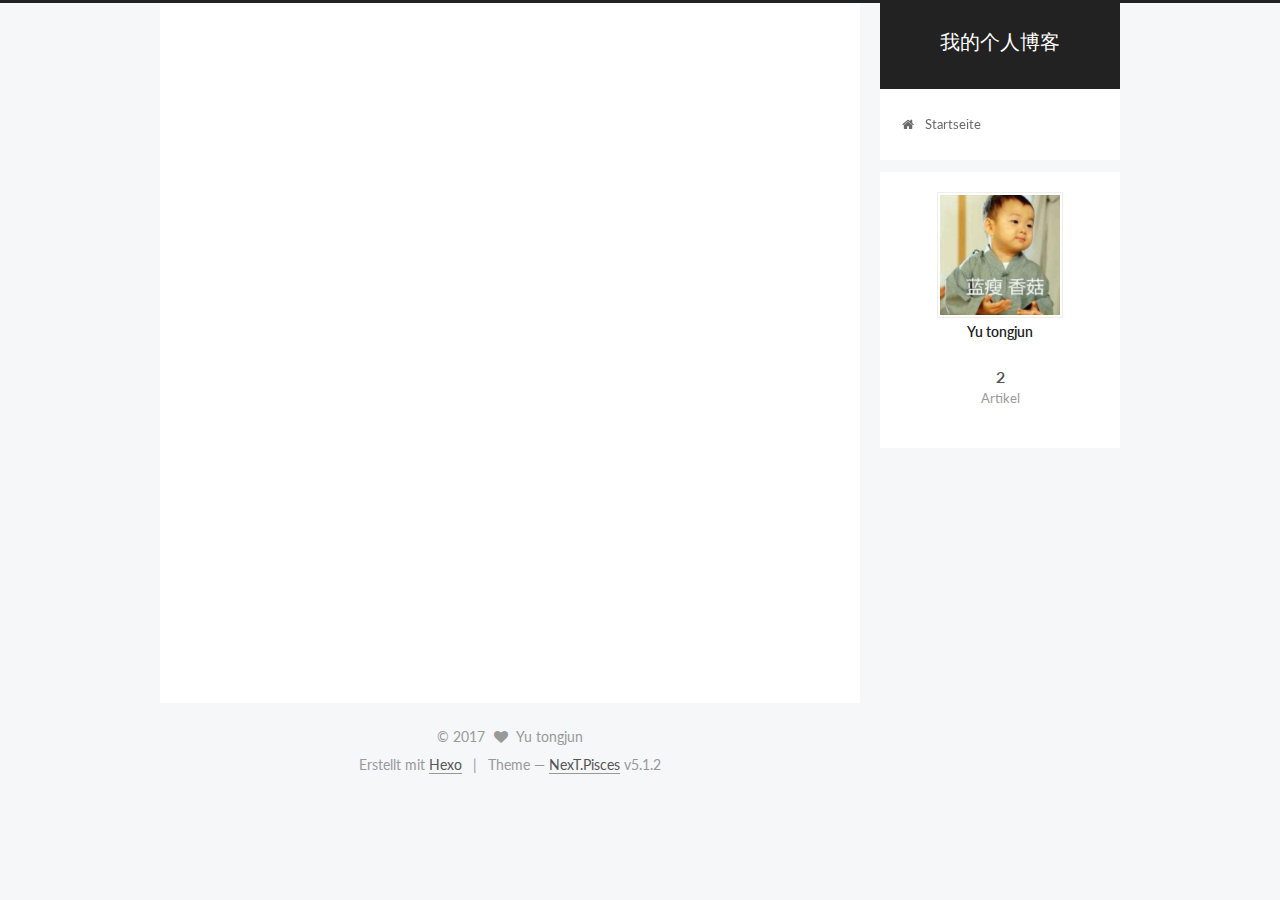
<file: 2017/09/05/我的博客/index.html>
<!DOCTYPE html>



  


<html class="theme-next pisces use-motion" lang="">
<head>
  <meta charset="UTF-8"/>
<meta http-equiv="X-UA-Compatible" content="IE=edge" />
<meta name="viewport" content="width=device-width, initial-scale=1, maximum-scale=1"/>
<meta name="theme-color" content="#222">









<meta http-equiv="Cache-Control" content="no-transform" />
<meta http-equiv="Cache-Control" content="no-siteapp" />
















  
  
  <link href="/lib/fancybox/source/jquery.fancybox.css?v=2.1.5" rel="stylesheet" type="text/css" />




  
  
  
  

  
    
    
  

  

  

  

  

  
    
    
    <link href="//fonts.googleapis.com/css?family=Lato:300,300italic,400,400italic,700,700italic&subset=latin,latin-ext" rel="stylesheet" type="text/css">
  






<link href="/lib/font-awesome/css/font-awesome.min.css?v=4.6.2" rel="stylesheet" type="text/css" />

<link href="/css/main.css?v=5.1.2" rel="stylesheet" type="text/css" />


  <meta name="keywords" content="Hexo, NexT" />








  <link rel="shortcut icon" type="image/x-icon" href="/favicon.ico?v=5.1.2" />






<meta property="og:type" content="article">
<meta property="og:title" content="hexo初探">
<meta property="og:url" content="http://yoursite.com/2017/09/05/我的博客/index.html">
<meta property="og:site_name" content="我的个人博客">
<meta property="og:updated_time" content="2017-09-05T07:25:06.174Z">
<meta name="twitter:card" content="summary">
<meta name="twitter:title" content="hexo初探">



<script type="text/javascript" id="hexo.configurations">
  var NexT = window.NexT || {};
  var CONFIG = {
    root: '/',
    scheme: 'Pisces',
    version: '5.1.2',
    sidebar: {"position":"right","display":"post","offset":12,"offset_float":12,"b2t":false,"scrollpercent":false,"onmobile":false},
    fancybox: true,
    tabs: true,
    motion: {"enable":true,"async":false,"transition":{"post_block":"fadeIn","post_header":"slideDownIn","post_body":"slideDownIn","coll_header":"slideLeftIn"}},
    duoshuo: {
      userId: '0',
      author: 'Author'
    },
    algolia: {
      applicationID: '',
      apiKey: '',
      indexName: '',
      hits: {"per_page":10},
      labels: {"input_placeholder":"Search for Posts","hits_empty":"We didn't find any results for the search: ${query}","hits_stats":"${hits} results found in ${time} ms"}
    }
  };
</script>



  <link rel="canonical" href="http://yoursite.com/2017/09/05/我的博客/"/>





  <title>hexo初探 | 我的个人博客</title>
  








</head>

<body itemscope itemtype="http://schema.org/WebPage" lang="">

  
  
    
  

  <div class="container sidebar-position-right page-post-detail">
    <div class="headband"></div>

    <header id="header" class="header" itemscope itemtype="http://schema.org/WPHeader">
      <div class="header-inner"><div class="site-brand-wrapper">
  <div class="site-meta ">
    

    <div class="custom-logo-site-title">
      <a href="/"  class="brand" rel="start">
        <span class="logo-line-before"><i></i></span>
        <span class="site-title">我的个人博客</span>
        <span class="logo-line-after"><i></i></span>
      </a>
    </div>
      
        <p class="site-subtitle"></p>
      
  </div>

  <div class="site-nav-toggle">
    <button>
      <span class="btn-bar"></span>
      <span class="btn-bar"></span>
      <span class="btn-bar"></span>
    </button>
  </div>
</div>

<nav class="site-nav">
  

  
    <ul id="menu" class="menu">
      
        
        <li class="menu-item menu-item-home">
          <a href="/" rel="section">
            
              <i class="menu-item-icon fa fa-fw fa-home"></i> <br />
            
            Startseite
          </a>
        </li>
      

      
    </ul>
  

  
</nav>



 </div>
    </header>

    <main id="main" class="main">
      <div class="main-inner">
        <div class="content-wrap">
          <div id="content" class="content">
            

  <div id="posts" class="posts-expand">
    

  

  
  
  

  <article class="post post-type-normal" itemscope itemtype="http://schema.org/Article">
  
  
  
  <div class="post-block">
    <link itemprop="mainEntityOfPage" href="http://yoursite.com/2017/09/05/我的博客/">

    <span hidden itemprop="author" itemscope itemtype="http://schema.org/Person">
      <meta itemprop="name" content="Yu tongjun">
      <meta itemprop="description" content="">
      <meta itemprop="image" content="/uploads/avatar.jpg">
    </span>

    <span hidden itemprop="publisher" itemscope itemtype="http://schema.org/Organization">
      <meta itemprop="name" content="我的个人博客">
    </span>

    
      <header class="post-header">

        
        
          <h1 class="post-title" itemprop="name headline">hexo初探</h1>
        

        <div class="post-meta">
          <span class="post-time">
            
              <span class="post-meta-item-icon">
                <i class="fa fa-calendar-o"></i>
              </span>
              
                <span class="post-meta-item-text">Veröffentlicht am</span>
              
              <time title="Post created" itemprop="dateCreated datePublished" datetime="2017-09-05T14:47:17+08:00">
                2017-09-05
              </time>
            

            

            
          </span>

          

          
            
          

          
          

          

          

          

        </div>
      </header>
    

    
    
    
    <div class="post-body" itemprop="articleBody">

      
      

      
        
      
    </div>
    
    
    

    

    

    

    <footer class="post-footer">
      

      
      
      

      
        <div class="post-nav">
          <div class="post-nav-next post-nav-item">
            
              <a href="/2017/09/05/hello-world/" rel="next" title="Hello World">
                <i class="fa fa-chevron-left"></i> Hello World
              </a>
            
          </div>

          <span class="post-nav-divider"></span>

          <div class="post-nav-prev post-nav-item">
            
          </div>
        </div>
      

      
      
    </footer>
  </div>
  
  
  
  </article>



    <div class="post-spread">
      
    </div>
  </div>


          </div>
          


          
  <div class="comments" id="comments">
    
  </div>


        </div>
        
          
  
  <div class="sidebar-toggle">
    <div class="sidebar-toggle-line-wrap">
      <span class="sidebar-toggle-line sidebar-toggle-line-first"></span>
      <span class="sidebar-toggle-line sidebar-toggle-line-middle"></span>
      <span class="sidebar-toggle-line sidebar-toggle-line-last"></span>
    </div>
  </div>

  <aside id="sidebar" class="sidebar">
    
    <div class="sidebar-inner">

      

      

      <section class="site-overview sidebar-panel sidebar-panel-active">
        <div class="site-author motion-element" itemprop="author" itemscope itemtype="http://schema.org/Person">
          
            <img class="site-author-image" itemprop="image"
              src="/uploads/avatar.jpg"
              alt="Yu tongjun" />
          
            <p class="site-author-name" itemprop="name">Yu tongjun</p>
            <p class="site-description motion-element" itemprop="description"></p>
        </div>

        <nav class="site-state motion-element">

          
            <div class="site-state-item site-state-posts">
            
              <a href="/archives">
            
                <span class="site-state-item-count">2</span>
                <span class="site-state-item-name">Artikel</span>
              </a>
            </div>
          

          

          

        </nav>

        

        <div class="links-of-author motion-element">
          
        </div>

        
        

        
        

        


      </section>

      

      

    </div>
  </aside>


        
      </div>
    </main>

    <footer id="footer" class="footer">
      <div class="footer-inner">
        <div class="copyright" >
  
  &copy; 
  <span itemprop="copyrightYear">2017</span>
  <span class="with-love">
    <i class="fa fa-heart"></i>
  </span>
  <span class="author" itemprop="copyrightHolder">Yu tongjun</span>

  
</div>


  <div class="powered-by">Erstellt mit  <a class="theme-link" href="https://hexo.io">Hexo</a></div>

  <span class="post-meta-divider">|</span>

  <div class="theme-info">Theme &mdash; <a class="theme-link" href="https://github.com/iissnan/hexo-theme-next">NexT.Pisces</a> v5.1.2</div>


        







        
      </div>
    </footer>

    
      <div class="back-to-top">
        <i class="fa fa-arrow-up"></i>
        
      </div>
    

  </div>

  

<script type="text/javascript">
  if (Object.prototype.toString.call(window.Promise) !== '[object Function]') {
    window.Promise = null;
  }
</script>









  












  
  <script type="text/javascript" src="/lib/jquery/index.js?v=2.1.3"></script>

  
  <script type="text/javascript" src="/lib/fastclick/lib/fastclick.min.js?v=1.0.6"></script>

  
  <script type="text/javascript" src="/lib/jquery_lazyload/jquery.lazyload.js?v=1.9.7"></script>

  
  <script type="text/javascript" src="/lib/velocity/velocity.min.js?v=1.2.1"></script>

  
  <script type="text/javascript" src="/lib/velocity/velocity.ui.min.js?v=1.2.1"></script>

  
  <script type="text/javascript" src="/lib/fancybox/source/jquery.fancybox.pack.js?v=2.1.5"></script>


  


  <script type="text/javascript" src="/js/src/utils.js?v=5.1.2"></script>

  <script type="text/javascript" src="/js/src/motion.js?v=5.1.2"></script>



  
  


  <script type="text/javascript" src="/js/src/affix.js?v=5.1.2"></script>

  <script type="text/javascript" src="/js/src/schemes/pisces.js?v=5.1.2"></script>



  <script type="text/javascript" src="/js/src/scrollspy.js?v=5.1.2"></script>
<script type="text/javascript" src="/js/src/post-details.js?v=5.1.2"></script>


  
  <script type="text/javascript" src="/js/src/scrollspy.js?v=5.1.2"></script>
<script type="text/javascript" src="/js/src/post-details.js?v=5.1.2"></script>



  


  <script type="text/javascript" src="/js/src/bootstrap.js?v=5.1.2"></script>



  


  




	





  





  








  





  

  

  

  

  

  

</body>
</html>
</file>
<file: css/main.css>
/* normalize.css v3.0.2 | MIT License | git.io/normalize */
html {
  font-family: sans-serif; /* 1 */
  -ms-text-size-adjust: 100%; /* 2 */
  -webkit-text-size-adjust: 100%; /* 2 */
}
body {
  margin: 0;
}
article,
aside,
details,
figcaption,
figure,
footer,
header,
hgroup,
main,
menu,
nav,
section,
summary {
  display: block;
}
audio,
canvas,
progress,
video {
  display: inline-block; /* 1 */
  vertical-align: baseline; /* 2 */
}
audio:not([controls]) {
  display: none;
  height: 0;
}
[hidden],
template {
  display: none;
}
a {
  background-color: transparent;
}
a:active,
a:hover {
  outline: 0;
}
abbr[title] {
  border-bottom: 1px dotted;
}
b,
strong {
  font-weight: bold;
}
dfn {
  font-style: italic;
}
h1 {
  font-size: 2em;
  margin: 0.67em 0;
}
mark {
  background: #ff0;
  color: #000;
}
small {
  font-size: 80%;
}
sub,
sup {
  font-size: 75%;
  line-height: 0;
  position: relative;
  vertical-align: baseline;
}
sup {
  top: -0.5em;
}
sub {
  bottom: -0.25em;
}
img {
  border: 0;
}
svg:not(:root) {
  overflow: hidden;
}
figure {
  margin: 1em 40px;
}
hr {
  -moz-box-sizing: content-box;
  box-sizing: content-box;
  height: 0;
}
pre {
  overflow: auto;
}
code,
kbd,
pre,
samp {
  font-family: monospace, monospace;
  font-size: 1em;
}
button,
input,
optgroup,
select,
textarea {
  color: inherit; /* 1 */
  font: inherit; /* 2 */
  margin: 0; /* 3 */
}
button {
  overflow: visible;
}
button,
select {
  text-transform: none;
}
button,
html input[type="button"],
input[type="reset"],
input[type="submit"] {
  -webkit-appearance: button; /* 2 */
  cursor: pointer; /* 3 */
}
button[disabled],
html input[disabled] {
  cursor: default;
}
button::-moz-focus-inner,
input::-moz-focus-inner {
  border: 0;
  padding: 0;
}
input {
  line-height: normal;
}
input[type="checkbox"],
input[type="radio"] {
  box-sizing: border-box; /* 1 */
  padding: 0; /* 2 */
}
input[type="number"]::-webkit-inner-spin-button,
input[type="number"]::-webkit-outer-spin-button {
  height: auto;
}
input[type="search"] {
  -webkit-appearance: textfield; /* 1 */
  -moz-box-sizing: content-box;
  -webkit-box-sizing: content-box; /* 2 */
  box-sizing: content-box;
}
input[type="search"]::-webkit-search-cancel-button,
input[type="search"]::-webkit-search-decoration {
  -webkit-appearance: none;
}
fieldset {
  border: 1px solid #c0c0c0;
  margin: 0 2px;
  padding: 0.35em 0.625em 0.75em;
}
legend {
  border: 0; /* 1 */
  padding: 0; /* 2 */
}
textarea {
  overflow: auto;
}
optgroup {
  font-weight: bold;
}
table {
  border-collapse: collapse;
  border-spacing: 0;
}
td,
th {
  padding: 0;
}
::selection {
  background: #262a30;
  color: #fff;
}
body {
  position: relative;
  font-family: 'Lato', "PingFang SC", "Microsoft YaHei", sans-serif;
  font-size: 14px;
  line-height: 2;
  color: #555;
  background: #f5f7f9;
}
@media (max-width: 767px) {
  body {
    padding-right: 0 !important;
  }
}
@media (min-width: 768px) and (max-width: 991px) {
  body {
    padding-right: 0 !important;
  }
}
@media (min-width: 1600px) {
  body {
    font-size: 16px;
  }
}
h1,
h2,
h3,
h4,
h5,
h6 {
  margin: 0;
  padding: 0;
  font-weight: bold;
  line-height: 1.5;
  font-family: 'Lato', "PingFang SC", "Microsoft YaHei", sans-serif;
}
h2,
h3,
h4,
h5,
h6 {
  margin: 20px 0 15px;
}
h1 {
  font-size: 22px;
}
@media (max-width: 767px) {
  h1 {
    font-size: 18px;
  }
}
h2 {
  font-size: 20px;
}
@media (max-width: 767px) {
  h2 {
    font-size: 16px;
  }
}
h3 {
  font-size: 18px;
}
@media (max-width: 767px) {
  h3 {
    font-size: 14px;
  }
}
h4 {
  font-size: 16px;
}
@media (max-width: 767px) {
  h4 {
    font-size: 12px;
  }
}
h5 {
  font-size: 14px;
}
@media (max-width: 767px) {
  h5 {
    font-size: 10px;
  }
}
h6 {
  font-size: 12px;
}
@media (max-width: 767px) {
  h6 {
    font-size: 8px;
  }
}
p {
  margin: 0 0 20px 0;
}
a {
  color: #555;
  text-decoration: none;
  outline: none;
  border-bottom: 1px solid #999;
  word-wrap: break-word;
}
a:hover {
  color: #222;
  border-bottom-color: #222;
}
blockquote {
  margin: 0;
  padding: 0;
}
img {
  display: block;
  margin: auto;
  max-width: 100%;
  height: auto;
}
hr {
  margin: 40px 0;
  height: 3px;
  border: none;
  background-color: #ddd;
  background-image: repeating-linear-gradient(-45deg, #fff, #fff 4px, transparent 4px, transparent 8px);
}
blockquote {
  padding: 0 15px;
  color: #666;
  border-left: 4px solid #ddd;
}
blockquote cite::before {
  content: "-";
  padding: 0 5px;
}
dt {
  font-weight: 700;
}
dd {
  margin: 0;
  padding: 0;
}
kbd {
  border: 1px solid #ccc;
  border-radius: 0.2em;
  box-shadow: 0.1em 0.1em 0.2em rgba(0,0,0,0.1);
  background-color: #f9f9f9;
  font-family: inherit;
  background-image: -webkit-linear-gradient(top, #eee, #fff, #eee);
  padding: 0.1em 0.3em;
  white-space: nowrap;
}
.text-left {
  text-align: left;
}
.text-center {
  text-align: center;
}
.text-right {
  text-align: right;
}
.text-justify {
  text-align: justify;
}
.text-nowrap {
  white-space: nowrap;
}
.text-lowercase {
  text-transform: lowercase;
}
.text-uppercase {
  text-transform: uppercase;
}
.text-capitalize {
  text-transform: capitalize;
}
.center-block {
  display: block;
  margin-left: auto;
  margin-right: auto;
}
.clearfix:before,
.clearfix:after {
  content: " ";
  display: table;
}
.clearfix:after {
  clear: both;
}
.pullquote {
  width: 45%;
}
.pullquote.left {
  float: left;
  margin-left: 5px;
  margin-right: 10px;
}
.pullquote.right {
  float: right;
  margin-left: 10px;
  margin-right: 5px;
}
.affix.affix.affix {
  position: fixed;
}
.translation {
  margin-top: -20px;
  font-size: 14px;
  color: #999;
}
.scrollbar-measure {
  width: 100px;
  height: 100px;
  overflow: scroll;
  position: absolute;
  top: -9999px;
}
.use-motion .motion-element {
  opacity: 0;
}
table {
  margin: 20px 0;
  width: 100%;
  border-collapse: collapse;
  border-spacing: 0;
  border: 1px solid #ddd;
  font-size: 14px;
  table-layout: fixed;
  word-wrap: break-all;
}
table>tbody>tr:nth-of-type(odd) {
  background-color: #f9f9f9;
}
table>tbody>tr:hover {
  background-color: #f5f5f5;
}
caption,
th,
td {
  padding: 8px;
  text-align: left;
  vertical-align: middle;
  font-weight: normal;
}
th,
td {
  border-bottom: 3px solid #ddd;
  border-right: 1px solid #eee;
}
th {
  padding-bottom: 10px;
  font-weight: 700;
}
td {
  border-bottom-width: 1px;
}
html,
body {
  height: 100%;
}
.container {
  position: relative;
  min-height: 100%;
}
.header-inner {
  margin: 0 auto;
  padding: 100px 0 70px;
  width: 700px;
}
@media (min-width: 1600px) {
  .container .header-inner {
    width: 900px;
  }
}
.main-inner {
  margin: 0 auto;
  width: 700px;
}
@media (min-width: 1600px) {
  .container .main-inner {
    width: 900px;
  }
}
.footer {
  width: 100%;
  min-height: 50px;
}
.footer-inner {
  box-sizing: border-box;
  margin: 20px auto;
  width: 700px;
}
@media (min-width: 1600px) {
  .container .footer-inner {
    width: 900px;
  }
}
pre,
.highlight {
  overflow: auto;
  margin: 20px 0;
  padding: 0;
  font-size: 13px;
  color: #4d4d4c;
  background: #f7f7f7;
  line-height: 1.6;
}
pre,
code {
  font-family: consolas, Menlo, "PingFang SC", "Microsoft YaHei", monospace;
}
code {
  padding: 2px 4px;
  word-wrap: break-word;
  color: #555;
  background: #eee;
  border-radius: 3px;
  font-size: 13px;
}
pre code {
  padding: 0;
  color: #4d4d4c;
  background: none;
  text-shadow: none;
}
.highlight {
  border-radius: 1px;
}
.highlight pre {
  border: none;
  margin: 0;
  padding: 10px 0;
}
.highlight table {
  margin: 0;
  width: auto;
  border: none;
}
.highlight td {
  border: none;
  padding: 0;
}
.highlight figcaption {
  font-size: 1em;
  color: #4d4d4c;
  line-height: 1em;
  margin-bottom: 1em;
}
.highlight figcaption:before,
.highlight figcaption:after {
  content: " ";
  display: table;
}
.highlight figcaption:after {
  clear: both;
}
.highlight figcaption a {
  float: right;
  color: #4d4d4c;
}
.highlight figcaption a:hover {
  border-bottom-color: #4d4d4c;
}
.highlight .gutter pre {
  padding-left: 10px;
  padding-right: 10px;
  color: #869194;
  text-align: right;
  background-color: #eff2f3;
}
.highlight .code pre {
  width: 100%;
  padding-left: 10px;
  padding-right: 10px;
  background-color: #f7f7f7;
}
.highlight .line {
  height: 20px;
}
.gutter {
  -webkit-user-select: none;
  -moz-user-select: none;
  -ms-user-select: none;
  user-select: none;
}
.gist table {
  width: auto;
}
.gist table td {
  border: none;
}
pre .deletion {
  background: #fdd;
}
pre .addition {
  background: #dfd;
}
pre .meta {
  color: #8959a8;
}
pre .comment {
  color: #8e908c;
}
pre .variable,
pre .attribute,
pre .tag,
pre .regexp,
pre .ruby .constant,
pre .xml .tag .title,
pre .xml .pi,
pre .xml .doctype,
pre .html .doctype,
pre .css .id,
pre .css .class,
pre .css .pseudo {
  color: #c82829;
}
pre .number,
pre .preprocessor,
pre .built_in,
pre .literal,
pre .params,
pre .constant,
pre .command {
  color: #f5871f;
}
pre .ruby .class .title,
pre .css .rules .attribute,
pre .string,
pre .value,
pre .inheritance,
pre .header,
pre .ruby .symbol,
pre .xml .cdata,
pre .special,
pre .number,
pre .formula {
  color: #718c00;
}
pre .title,
pre .css .hexcolor {
  color: #3e999f;
}
pre .function,
pre .python .decorator,
pre .python .title,
pre .ruby .function .title,
pre .ruby .title .keyword,
pre .perl .sub,
pre .javascript .title,
pre .coffeescript .title {
  color: #4271ae;
}
pre .keyword,
pre .javascript .function {
  color: #8959a8;
}
.full-image.full-image.full-image {
  border: none;
  max-width: 100%;
  width: auto;
  margin: 20px auto;
}
@media (min-width: 992px) {
  .full-image.full-image.full-image {
    max-width: none;
    width: 118%;
    margin: 0 -9%;
  }
}
.blockquote-center,
.page-home .post-type-quote blockquote,
.page-post-detail .post-type-quote blockquote {
  position: relative;
  margin: 40px 0;
  padding: 0;
  border-left: none;
  text-align: center;
}
.blockquote-center::before,
.page-home .post-type-quote blockquote::before,
.page-post-detail .post-type-quote blockquote::before,
.blockquote-center::after,
.page-home .post-type-quote blockquote::after,
.page-post-detail .post-type-quote blockquote::after {
  position: absolute;
  content: ' ';
  display: block;
  width: 100%;
  height: 24px;
  opacity: 0.2;
  background-repeat: no-repeat;
  background-position: 0 -6px;
  background-size: 22px 22px;
}
.blockquote-center::before,
.page-home .post-type-quote blockquote::before,
.page-post-detail .post-type-quote blockquote::before {
  top: -20px;
  background-image: url("../images/quote-l.svg");
  border-top: 1px solid #ccc;
}
.blockquote-center::after,
.page-home .post-type-quote blockquote::after,
.page-post-detail .post-type-quote blockquote::after {
  bottom: -20px;
  background-image: url("../images/quote-r.svg");
  border-bottom: 1px solid #ccc;
  background-position: 100% 8px;
}
.blockquote-center p,
.page-home .post-type-quote blockquote p,
.page-post-detail .post-type-quote blockquote p,
.blockquote-center div,
.page-home .post-type-quote blockquote div,
.page-post-detail .post-type-quote blockquote div {
  text-align: center;
}
.post .post-body .group-picture img {
  box-sizing: border-box;
  padding: 0 3px;
  border: none;
}
.post .group-picture-row {
  overflow: hidden;
  margin-top: 6px;
}
.post .group-picture-row:first-child {
  margin-top: 0;
}
.post .group-picture-column {
  float: left;
}
.page-post-detail .post-body .group-picture-column {
  float: none;
  margin-top: 10px;
  width: auto !important;
}
.page-post-detail .post-body .group-picture-column img {
  margin: 0 auto;
}
.page-archive .group-picture-container {
  overflow: hidden;
}
.page-archive .group-picture-row {
  float: left;
}
.page-archive .group-picture-row:first-child {
  margin-top: 6px;
}
.page-archive .group-picture-column {
  max-width: 150px;
  max-height: 150px;
}
.post-body .note {
  position: relative;
  padding: 15px;
  margin-bottom: 20px;
  border: 1px solid #eee;
  border-left-width: 5px;
  border-radius: 3px;
}
.post-body .note h2,
.post-body .note h3,
.post-body .note h4,
.post-body .note h5,
.post-body .note h6 {
  margin-top: 0;
  margin-bottom: 0;
  border-bottom: initial;
  padding-top: 0 !important;
}
.post-body .note p:first-child,
.post-body .note ul:first-child,
.post-body .note ol:first-child,
.post-body .note table:first-child,
.post-body .note pre:first-child,
.post-body .note blockquote:first-child {
  margin-top: 0;
}
.post-body .note p:last-child,
.post-body .note ul:last-child,
.post-body .note ol:last-child,
.post-body .note table:last-child,
.post-body .note pre:last-child,
.post-body .note blockquote:last-child {
  margin-bottom: 0;
}
.post-body .note.default {
  border-left-color: #777;
}
.post-body .note.default h2,
.post-body .note.default h3,
.post-body .note.default h4,
.post-body .note.default h5,
.post-body .note.default h6 {
  color: #777;
}
.post-body .note.primary {
  border-left-color: #6f42c1;
}
.post-body .note.primary h2,
.post-body .note.primary h3,
.post-body .note.primary h4,
.post-body .note.primary h5,
.post-body .note.primary h6 {
  color: #6f42c1;
}
.post-body .note.info {
  border-left-color: #428bca;
}
.post-body .note.info h2,
.post-body .note.info h3,
.post-body .note.info h4,
.post-body .note.info h5,
.post-body .note.info h6 {
  color: #428bca;
}
.post-body .note.success {
  border-left-color: #5cb85c;
}
.post-body .note.success h2,
.post-body .note.success h3,
.post-body .note.success h4,
.post-body .note.success h5,
.post-body .note.success h6 {
  color: #5cb85c;
}
.post-body .note.warning {
  border-left-color: #f0ad4e;
}
.post-body .note.warning h2,
.post-body .note.warning h3,
.post-body .note.warning h4,
.post-body .note.warning h5,
.post-body .note.warning h6 {
  color: #f0ad4e;
}
.post-body .note.danger {
  border-left-color: #d9534f;
}
.post-body .note.danger h2,
.post-body .note.danger h3,
.post-body .note.danger h4,
.post-body .note.danger h5,
.post-body .note.danger h6 {
  color: #d9534f;
}
.post-body .label {
  display: inline;
  padding: 0 2px;
  white-space: nowrap;
}
.post-body .label.default {
  background-color: #f0f0f0;
}
.post-body .label.primary {
  background-color: #efe6f7;
}
.post-body .label.info {
  background-color: #e5f2f8;
}
.post-body .label.success {
  background-color: #e7f4e9;
}
.post-body .label.warning {
  background-color: #fcf6e1;
}
.post-body .label.danger {
  background-color: #fae8eb;
}
.post-body .tabs {
  position: relative;
  display: block;
  margin-bottom: 20px;
  padding-top: 10px;
}
.post-body .tabs ul.nav-tabs {
  margin: 0;
  padding: 0;
  display: flex;
  margin-bottom: -1px;
}
@media (max-width: 413px) {
  .post-body .tabs ul.nav-tabs {
    display: block;
    margin-bottom: 5px;
  }
}
.post-body .tabs ul.nav-tabs li.tab {
  list-style-type: none !important;
  margin: 0 0.25em 0 0;
  border-top: 3px solid transparent;
  border-left: 1px solid transparent;
  border-right: 1px solid transparent;
}
@media (max-width: 413px) {
  .post-body .tabs ul.nav-tabs li.tab {
    margin: initial;
    border-top: 1px solid transparent;
    border-left: 3px solid transparent;
    border-right: 1px solid transparent;
    border-bottom: 1px solid transparent;
  }
}
.post-body .tabs ul.nav-tabs li.tab a {
  outline: 0;
  border-bottom: initial;
  display: block;
  line-height: 1.8em;
  padding: 0.25em 0.75em;
  transition-duration: 0.2s;
  transition-timing-function: ease-out;
  transition-delay: 0s;
}
.post-body .tabs ul.nav-tabs li.tab a i {
  width: 1.285714285714286em;
}
.post-body .tabs ul.nav-tabs li.tab.active {
  border-top: 3px solid #fc6423;
  border-left: 1px solid #ddd;
  border-right: 1px solid #ddd;
  background-color: #fff;
}
@media (max-width: 413px) {
  .post-body .tabs ul.nav-tabs li.tab.active {
    border-top: 1px solid #ddd;
    border-left: 3px solid #fc6423;
    border-right: 1px solid #ddd;
    border-bottom: 1px solid #ddd;
  }
}
.post-body .tabs ul.nav-tabs li.tab.active a {
  cursor: default;
  color: #555;
}
.post-body .tabs .tab-content {
  background-color: #fff;
}
.post-body .tabs .tab-content .tab-pane {
  border: 1px solid #ddd;
  padding: 20px 20px 0 20px;
}
.post-body .tabs .tab-content .tab-pane:not(.active) {
  display: none !important;
}
.post-body .tabs .tab-content .tab-pane.active {
  display: block !important;
}
.btn {
  display: inline-block;
  padding: 0 20px;
  font-size: 14px;
  color: #fff;
  background: #222;
  border: 2px solid #555;
  text-decoration: none;
  border-radius: 0;
  transition-property: background-color;
  transition-duration: 0.2s;
  transition-timing-function: ease-in-out;
  transition-delay: 0s;
}
.btn:hover,
.post-button .btn:hover {
  border-color: #222;
  color: #fff;
  background: #222;
}
.btn-bar {
  display: block;
  width: 22px;
  height: 2px;
  background: #555;
  border-radius: 1px;
}
.btn-bar+.btn-bar {
  margin-top: 4px;
}
.pagination {
  margin: 120px 0 40px;
  text-align: center;
  border-top: 1px solid #eee;
}
.page-number-basic,
.pagination .prev,
.pagination .next,
.pagination .page-number,
.pagination .space {
  display: inline-block;
  position: relative;
  top: -1px;
  margin: 0 10px;
  padding: 0 10px;
  line-height: 30px;
}
@media (max-width: 767px) {
  .page-number-basic,
  .pagination .prev,
  .pagination .next,
  .pagination .page-number,
  .pagination .space {
    margin: 0 5px;
  }
}
.pagination .prev,
.pagination .next,
.pagination .page-number {
  border-bottom: 0;
  border-top: 1px solid #eee;
  transition-property: border-color;
  transition-duration: 0.2s;
  transition-timing-function: ease-in-out;
  transition-delay: 0s;
}
.pagination .prev:hover,
.pagination .next:hover,
.pagination .page-number:hover {
  border-top-color: #222;
}
.pagination .space {
  padding: 0;
  margin: 0;
}
.pagination .prev {
  margin-left: 0;
}
.pagination .next {
  margin-right: 0;
}
.pagination .page-number.current {
  color: #fff;
  background: #ccc;
  border-top-color: #ccc;
}
@media (max-width: 767px) {
  .pagination {
    border-top: none;
  }
  .pagination .prev,
  .pagination .next,
  .pagination .page-number {
    margin-bottom: 10px;
    border-top: 0;
    border-bottom: 1px solid #eee;
  }
  .pagination .prev:hover,
  .pagination .next:hover,
  .pagination .page-number:hover {
    border-bottom-color: #222;
  }
}
.comments {
  margin: 60px 20px 0;
}
.tag-cloud {
  text-align: center;
}
.tag-cloud a {
  display: inline-block;
  margin: 10px;
}
.back-to-top {
  box-sizing: border-box;
  position: fixed;
  bottom: -100px;
  right: 30px;
  z-index: 1050;
  padding: 0 6px;
  width: 24px;
  background: #222;
  font-size: 12px;
  opacity: 0.6;
  color: #fff;
  cursor: pointer;
  text-align: center;
  -webkit-transform: translateZ(0);
  transition-property: bottom;
  transition-duration: 0.2s;
  transition-timing-function: ease-in-out;
  transition-delay: 0s;
}
@media (min-width: 768px) and (max-width: 991px) {
  .back-to-top {
    display: none !important;
  }
}
@media (max-width: 767px) {
  .back-to-top {
    display: none !important;
  }
}
.back-to-top.back-to-top-on {
  bottom: 30px;
}
.header {
  background: transparent;
}
.header-inner {
  position: relative;
}
.headband {
  height: 3px;
  background: #222;
}
.site-meta {
  margin: 0;
  text-align: center;
}
@media (max-width: 767px) {
  .site-meta {
    text-align: center;
  }
}
.brand {
  position: relative;
  display: inline-block;
  padding: 0 40px;
  color: #fff;
  background: #222;
  border-bottom: none;
}
.brand:hover {
  color: #fff;
}
.logo {
  display: inline-block;
  margin-right: 5px;
  line-height: 36px;
  vertical-align: top;
}
.site-title {
  display: inline-block;
  vertical-align: top;
  line-height: 36px;
  font-size: 20px;
  font-weight: normal;
  font-family: 'Lato', "PingFang SC", "Microsoft YaHei", sans-serif;
}
.site-subtitle {
  margin-top: 10px;
  font-size: 13px;
  color: #ddd;
}
.use-motion .brand {
  opacity: 0;
}
.use-motion .logo,
.use-motion .site-title,
.use-motion .site-subtitle {
  opacity: 0;
  position: relative;
  top: -10px;
}
.site-nav-toggle {
  display: none;
  position: absolute;
  top: 10px;
  left: 10px;
}
@media (max-width: 767px) {
  .site-nav-toggle {
    display: block;
  }
}
.site-nav-toggle button {
  margin-top: 2px;
  padding: 9px 10px;
  background: transparent;
  border: none;
}
@media (max-width: 767px) {
  .site-nav {
    display: none;
    margin: 0 -10px;
    padding: 0 10px;
    clear: both;
    border-top: 1px solid #ddd;
  }
}
@media (min-width: 768px) and (max-width: 991px) {
  .site-nav {
    display: block !important;
  }
}
@media (min-width: 992px) {
  .site-nav {
    display: block !important;
  }
}
.menu {
  margin-top: 20px;
  padding-left: 0;
  text-align: center;
}
.menu .menu-item {
  display: inline-block;
  margin: 0 10px;
  list-style: none;
}
@media screen and (max-width: 767px) {
  .menu .menu-item {
    margin-top: 10px;
  }
}
.menu .menu-item a {
  display: block;
  font-size: 13px;
  line-height: inherit;
  border-bottom: 1px solid transparent;
  transition-property: border-color;
  transition-duration: 0.2s;
  transition-timing-function: ease-in-out;
  transition-delay: 0s;
}
.menu .menu-item a:hover,
.menu-item-active a {
  border-bottom-color: #222;
}
.menu .menu-item .fa {
  margin-right: 5px;
}
.use-motion .menu-item {
  opacity: 0;
}
.post-body {
  font-family: 'Lato', "PingFang SC", "Microsoft YaHei", sans-serif;
}
@media (max-width: 767px) {
  .post-body {
    word-break: break-word;
  }
}
.post-body .fancybox img {
  display: block !important;
  margin: 0 auto;
  cursor: pointer;
  cursor: zoom-in;
  cursor: -webkit-zoom-in;
}
.post-body .image-caption,
.post-body .figure .caption {
  margin: 10px auto 15px;
  text-align: center;
  font-size: 14px;
  color: #999;
  font-weight: bold;
  line-height: 1;
}
.post-sticky-flag {
  display: inline-block;
  font-size: 16px;
  -ms-transform: rotate(30deg);
  -webkit-transform: rotate(30deg);
  -moz-transform: rotate(30deg);
  -ms-transform: rotate(30deg);
  -o-transform: rotate(30deg);
  transform: rotate(30deg);
}
.use-motion .post-block {
  opacity: 0;
}
.use-motion .post-header {
  opacity: 0;
}
.use-motion .post-body {
  opacity: 0;
}
.use-motion .collection-title {
  opacity: 0;
}
.posts-expand {
  padding-top: 40px;
}
@media (max-width: 767px) {
  .posts-expand {
    margin: 0 20px;
  }
  .post-body pre {
    padding: 10px;
  }
  .post-body pre .gutter pre {
    padding-right: 10px;
  }
  .post-body .highlight {
    margin-left: 0px;
    margin-right: 0px;
    padding: 0;
  }
  .post-body .highlight .gutter pre {
    padding-right: 10px;
  }
}
@media (min-width: 992px) {
  .posts-expand .post-body {
    text-align: justify;
  }
}
.posts-expand .post-body h2,
.posts-expand .post-body h3,
.posts-expand .post-body h4,
.posts-expand .post-body h5,
.posts-expand .post-body h6 {
  padding-top: 10px;
}
.posts-expand .post-body h2 .header-anchor,
.posts-expand .post-body h3 .header-anchor,
.posts-expand .post-body h4 .header-anchor,
.posts-expand .post-body h5 .header-anchor,
.posts-expand .post-body h6 .header-anchor {
  float: right;
  margin-left: 10px;
  color: #ccc;
  border-bottom-style: none;
  visibility: hidden;
}
.posts-expand .post-body h2 .header-anchor:hover,
.posts-expand .post-body h3 .header-anchor:hover,
.posts-expand .post-body h4 .header-anchor:hover,
.posts-expand .post-body h5 .header-anchor:hover,
.posts-expand .post-body h6 .header-anchor:hover {
  color: inherit;
}
.posts-expand .post-body h2:hover .header-anchor,
.posts-expand .post-body h3:hover .header-anchor,
.posts-expand .post-body h4:hover .header-anchor,
.posts-expand .post-body h5:hover .header-anchor,
.posts-expand .post-body h6:hover .header-anchor {
  visibility: visible;
}
.posts-expand .post-body ul li {
  list-style: circle;
}
.posts-expand .post-body img {
  box-sizing: border-box;
  margin: auto;
  padding: 3px;
  border: 1px solid #ddd;
}
.posts-expand .fancybox img {
  margin: 0 auto;
}
@media (max-width: 767px) {
  .posts-collapse {
    margin: 0 20px;
  }
  .posts-collapse .post-title,
  .posts-collapse .post-meta {
    display: block;
    width: auto;
    text-align: left;
  }
}
.posts-collapse {
  position: relative;
  z-index: 1010;
  margin-left: 55px;
}
.posts-collapse::after {
  content: " ";
  position: absolute;
  top: 20px;
  left: 0;
  margin-left: -2px;
  width: 4px;
  height: 100%;
  background: #f5f5f5;
  z-index: -1;
}
@media (max-width: 767px) {
  .posts-collapse {
    margin: 0 20px;
  }
}
.posts-collapse .collection-title {
  position: relative;
  margin: 60px 0;
}
.posts-collapse .collection-title h1,
.posts-collapse .collection-title h2 {
  margin-left: 20px;
}
.posts-collapse .collection-title small {
  color: #bbb;
  margin-left: 5px;
}
.posts-collapse .collection-title::before {
  content: " ";
  position: absolute;
  left: 0;
  top: 50%;
  margin-left: -4px;
  margin-top: -4px;
  width: 8px;
  height: 8px;
  background: #bbb;
  border-radius: 50%;
}
.posts-collapse .post {
  margin: 30px 0;
}
.posts-collapse .post-header {
  position: relative;
  transition-duration: 0.2s;
  transition-timing-function: ease-in-out;
  transition-delay: 0s;
  transition-property: border;
  border-bottom: 1px dashed #ccc;
}
.posts-collapse .post-header::before {
  content: " ";
  position: absolute;
  left: 0;
  top: 12px;
  width: 6px;
  height: 6px;
  margin-left: -4px;
  background: #bbb;
  border-radius: 50%;
  border: 1px solid #fff;
  transition-duration: 0.2s;
  transition-timing-function: ease-in-out;
  transition-delay: 0s;
  transition-property: background;
}
.posts-collapse .post-header:hover {
  border-bottom-color: #666;
}
.posts-collapse .post-header:hover::before {
  background: #222;
}
.posts-collapse .post-meta {
  position: absolute;
  font-size: 12px;
  left: 20px;
  top: 5px;
}
.posts-collapse .post-comments-count {
  display: none;
}
.posts-collapse .post-title {
  margin-left: 60px;
  font-size: 16px;
  font-weight: normal;
  line-height: inherit;
}
.posts-collapse .post-title::after {
  margin-left: 3px;
  opacity: 0.6;
}
.posts-collapse .post-title a {
  color: #666;
  border-bottom: none;
}
.page-home .post-type-quote .post-header,
.page-post-detail .post-type-quote .post-header,
.page-home .post-type-quote .post-tags,
.page-post-detail .post-type-quote .post-tags {
  display: none;
}
.posts-expand .post-title {
  font-size: 26px;
  text-align: center;
  word-break: break-word;
  font-weight: 400;
}
@media (max-width: 767px) {
  .posts-expand .post-title {
    font-size: 22px;
  }
}
.posts-expand .post-title-link {
  display: inline-block;
  position: relative;
  color: #555;
  border-bottom: none;
  line-height: 1.2;
  vertical-align: top;
}
.posts-expand .post-title-link::before {
  content: "";
  position: absolute;
  width: 100%;
  height: 2px;
  bottom: 0;
  left: 0;
  background-color: #000;
  visibility: hidden;
  -webkit-transform: scaleX(0);
  -moz-transform: scaleX(0);
  -ms-transform: scaleX(0);
  -o-transform: scaleX(0);
  transform: scaleX(0);
  transition-duration: 0.2s;
  transition-timing-function: ease-in-out;
  transition-delay: 0s;
}
.posts-expand .post-title-link:hover::before {
  visibility: visible;
  -webkit-transform: scaleX(1);
  -moz-transform: scaleX(1);
  -ms-transform: scaleX(1);
  -o-transform: scaleX(1);
  transform: scaleX(1);
}
.posts-expand .post-title-link .fa {
  font-size: 16px;
}
.posts-expand .post-meta {
  margin: 3px 0 60px 0;
  color: #999;
  font-family: 'Lato', "PingFang SC", "Microsoft YaHei", sans-serif;
  font-size: 12px;
  text-align: center;
}
.posts-expand .post-meta .post-category-list {
  display: inline-block;
  margin: 0;
  padding: 3px;
}
.posts-expand .post-meta .post-category-list-link {
  color: #999;
}
.posts-expand .post-meta .post-description {
  font-size: 14px;
  margin-top: 2px;
}
.post-meta-divider {
  margin: 0 0.5em;
}
.post-meta-item-icon {
  margin-right: 3px;
}
@media (min-width: 768px) and (max-width: 991px) {
  .post-meta-item-icon {
    display: inline-block;
  }
}
@media (max-width: 767px) {
  .post-meta-item-icon {
    display: inline-block;
  }
}
@media (min-width: 768px) and (max-width: 991px) {
  .post-meta-item-text {
    display: none;
  }
}
@media (max-width: 767px) {
  .post-meta-item-text {
    display: none;
  }
}
@media (max-width: 767px) {
  .posts-expand .post-comments-count {
    display: none;
  }
}
.post-button {
  margin-top: 50px;
}
.post-button .btn {
  color: #555;
  font-size: 14px;
  background: #fff;
  border-radius: 2px;
  line-height: 2;
  margin: 0 4px 8px 4px;
}
.post-button .fa-fw {
  width: 1.285714285714286em;
  text-align: left;
}
.posts-expand .post-tags {
  margin-top: 40px;
  text-align: center;
}
.posts-expand .post-tags a {
  display: inline-block;
  margin-right: 10px;
  font-size: 13px;
}
.post-nav {
  display: table;
  margin-top: 15px;
  width: 100%;
  border-top: 1px solid #eee;
}
.post-nav-divider {
  display: table-cell;
  width: 10%;
}
.post-nav-item {
  display: table-cell;
  padding: 10px 0 0 0;
  width: 45%;
  vertical-align: top;
}
.post-nav-item a {
  position: relative;
  display: block;
  line-height: 25px;
  font-size: 14px;
  color: #555;
  border-bottom: none;
}
.post-nav-item a:hover {
  color: #222;
  border-bottom: none;
}
.post-nav-item a:active {
  top: 2px;
}
.post-nav-item .fa {
  position: absolute;
  top: 8px;
  left: 0;
  font-size: 12px;
}
.post-nav-next a {
  padding-left: 15px;
}
.post-nav-prev {
  text-align: right;
}
.post-nav-prev a {
  padding-right: 15px;
}
.post-nav-prev .fa {
  right: 0;
  left: auto;
}
.posts-expand .post-eof {
  display: block;
  margin: 80px auto 60px;
  width: 8%;
  height: 1px;
  background: #ccc;
  text-align: center;
}
.post:last-child .post-eof.post-eof.post-eof {
  display: none;
}
.post-gallery {
  display: table;
  table-layout: fixed;
  width: 100%;
  border-collapse: separate;
}
.post-gallery-row {
  display: table-row;
}
.post-gallery .post-gallery-img {
  display: table-cell;
  text-align: center;
  vertical-align: middle;
  border: none;
}
.post-gallery .post-gallery-img img {
  max-width: 100%;
  max-height: 100%;
  border: none;
}
.fancybox-close,
.fancybox-close:hover {
  border: none;
}
.rtl.post-body p,
.rtl.post-body a,
.rtl.post-body h1,
.rtl.post-body h2,
.rtl.post-body h3,
.rtl.post-body h4,
.rtl.post-body h5,
.rtl.post-body h6,
.rtl.post-body li,
.rtl.post-body ul,
.rtl.post-body ol {
  direction: rtl;
  font-family: UKIJ Ekran;
}
.rtl.post-title {
  font-family: UKIJ Ekran;
}
.sidebar {
  position: fixed;
  right: 0;
  top: 0;
  bottom: 0;
  width: 0;
  z-index: 1040;
  box-shadow: inset 0 2px 6px #000;
  background: #222;
  -webkit-transform: translateZ(0);
}
.sidebar a {
  color: #999;
  border-bottom-color: #555;
}
.sidebar a:hover {
  color: #eee;
}
@media (min-width: 768px) and (max-width: 991px) {
  .sidebar {
    display: none !important;
  }
}
@media (max-width: 767px) {
  .sidebar {
    display: none !important;
  }
}
.sidebar-inner {
  position: relative;
  padding: 20px 10px;
  color: #999;
  text-align: center;
}
.sidebar-toggle {
  position: fixed;
  right: 30px;
  bottom: 45px;
  width: 14px;
  height: 14px;
  padding: 5px;
  background: #222;
  line-height: 0;
  z-index: 1050;
  cursor: pointer;
  -webkit-transform: translateZ(0);
}
@media (min-width: 768px) and (max-width: 991px) {
  .sidebar-toggle {
    display: none !important;
  }
}
@media (max-width: 767px) {
  .sidebar-toggle {
    display: none !important;
  }
}
.sidebar-toggle-line {
  position: relative;
  display: inline-block;
  vertical-align: top;
  height: 2px;
  width: 100%;
  background: #fff;
  margin-top: 3px;
}
.sidebar-toggle-line:first-child {
  margin-top: 0;
}
.site-author-image {
  display: block;
  margin: 0 auto;
  padding: 2px;
  max-width: 120px;
  height: auto;
  border: 1px solid #eee;
}
.site-author-name {
  margin: 0;
  text-align: center;
  color: #222;
  font-weight: 600;
}
.site-description {
  margin-top: 0;
  text-align: center;
  font-size: 13px;
  color: #999;
}
.site-state {
  overflow: hidden;
  line-height: 1.4;
  white-space: nowrap;
  text-align: center;
}
.site-state-item {
  display: inline-block;
  padding: 0 15px;
  border-left: 1px solid #eee;
}
.site-state-item:first-child {
  border-left: none;
}
.site-state-item a {
  border-bottom: none;
}
.site-state-item-count {
  display: block;
  text-align: center;
  color: inherit;
  font-weight: 600;
  font-size: 16px;
}
.site-state-item-name {
  font-size: 13px;
  color: #999;
}
.feed-link {
  margin-top: 20px;
}
.feed-link a {
  display: inline-block;
  padding: 0 15px;
  color: #fc6423;
  border: 1px solid #fc6423;
  border-radius: 4px;
}
.feed-link a i {
  color: #fc6423;
  font-size: 14px;
}
.feed-link a:hover {
  color: #fff;
  background: #fc6423;
}
.feed-link a:hover i {
  color: #fff;
}
.links-of-author {
  margin-top: 20px;
}
.links-of-author a {
  display: inline-block;
  vertical-align: middle;
  margin-right: 10px;
  margin-bottom: 10px;
  border-bottom-color: #555;
  font-size: 13px;
}
.links-of-author a:before {
  display: inline-block;
  vertical-align: middle;
  margin-right: 3px;
  content: " ";
  width: 4px;
  height: 4px;
  border-radius: 50%;
  background: #b9ff57;
}
.links-of-blogroll {
  font-size: 13px;
}
.links-of-blogroll-title {
  margin-top: 20px;
  font-size: 14px;
  font-weight: 600;
}
.links-of-blogroll-list {
  margin: 0;
  padding: 0;
  list-style: none;
}
.links-of-blogroll-item {
  padding: 2px 10px;
}
.links-of-blogroll-item a {
  max-width: 280px;
  box-sizing: border-box;
  display: inline-block;
  overflow: hidden;
  white-space: nowrap;
  text-overflow: ellipsis;
}
.sidebar-nav {
  margin: 0 0 20px;
  padding-left: 0;
}
.sidebar-nav li {
  display: inline-block;
  cursor: pointer;
  border-bottom: 1px solid transparent;
  font-size: 14px;
  color: #555;
}
.sidebar-nav li:hover {
  color: #fc6423;
}
.page-post-detail .sidebar-nav-toc {
  padding: 0 5px;
}
.page-post-detail .sidebar-nav-overview {
  margin-left: 10px;
}
.sidebar-nav .sidebar-nav-active {
  color: #fc6423;
  border-bottom-color: #fc6423;
}
.sidebar-nav .sidebar-nav-active:hover {
  color: #fc6423;
}
.sidebar-panel {
  display: none;
}
.sidebar-panel-active {
  display: block;
}
.post-toc-empty {
  font-size: 14px;
  color: #666;
}
.post-toc-wrap {
  overflow: hidden;
}
.post-toc {
  overflow: auto;
}
.post-toc ol {
  margin: 0;
  padding: 0 2px 5px 10px;
  text-align: left;
  list-style: none;
  font-size: 14px;
}
.post-toc ol > ol {
  padding-left: 0;
}
.post-toc ol a {
  transition-duration: 0.2s;
  transition-timing-function: ease-in-out;
  transition-delay: 0s;
  transition-property: all;
  color: #666;
  border-bottom-color: #ccc;
}
.post-toc ol a:hover {
  color: #000;
  border-bottom-color: #000;
}
.post-toc .nav-item {
  overflow: hidden;
  text-overflow: ellipsis;
  white-space: nowrap;
  line-height: 1.8;
}
.post-toc .nav .nav-child {
  display: none;
}
.post-toc .nav .active > .nav-child {
  display: block;
}
.post-toc .nav .active-current > .nav-child {
  display: block;
}
.post-toc .nav .active-current > .nav-child > .nav-item {
  display: block;
}
.post-toc .nav .active > a {
  color: #fc6423;
  border-bottom-color: #fc6423;
}
.post-toc .nav .active-current > a {
  color: #fc6423;
}
.post-toc .nav .active-current > a:hover {
  color: #fc6423;
}
.footer {
  font-size: 14px;
  color: #999;
}
.footer img {
  border: none;
}
.footer-inner {
  text-align: center;
}
.with-love {
  display: inline-block;
  margin: 0 5px;
}
.powered-by,
.theme-info {
  display: inline-block;
}
.cc-license {
  margin-top: 10px;
  text-align: center;
}
.cc-license .cc-opacity {
  opacity: 0.7;
  border-bottom: none;
}
.cc-license .cc-opacity:hover {
  opacity: 0.9;
}
.cc-license img {
  display: inline-block;
}
.theme-next #ds-thread #ds-reset {
  color: #555;
}
.theme-next #ds-thread #ds-reset .ds-replybox {
  margin-bottom: 30px;
}
.theme-next #ds-thread #ds-reset .ds-replybox .ds-avatar,
.theme-next #ds-reset .ds-avatar img {
  box-shadow: none;
}
.theme-next #ds-thread #ds-reset .ds-textarea-wrapper {
  border-color: #c7d4e1;
  background: none;
  border-top-right-radius: 3px;
  border-top-left-radius: 3px;
}
.theme-next #ds-thread #ds-reset .ds-textarea-wrapper textarea {
  height: 60px;
}
.theme-next #ds-reset .ds-rounded-top {
  border-radius: 0;
}
.theme-next #ds-thread #ds-reset .ds-post-toolbar {
  box-sizing: border-box;
  border: 1px solid #c7d4e1;
  background: #f6f8fa;
}
.theme-next #ds-thread #ds-reset .ds-post-options {
  height: 40px;
  border: none;
  background: none;
}
.theme-next #ds-thread #ds-reset .ds-toolbar-buttons {
  top: 11px;
}
.theme-next #ds-thread #ds-reset .ds-sync {
  top: 5px;
}
.theme-next #ds-thread #ds-reset .ds-post-button {
  top: 4px;
  right: 5px;
  width: 90px;
  height: 30px;
  border: 1px solid #c5ced7;
  border-radius: 3px;
  background-image: linear-gradient(#fbfbfc, #f5f7f9);
  color: #60676d;
}
.theme-next #ds-thread #ds-reset .ds-post-button:hover {
  background-position: 0 -30px;
  color: #60676d;
}
.theme-next #ds-thread #ds-reset .ds-comments-info {
  padding: 10px 0;
}
.theme-next #ds-thread #ds-reset .ds-sort {
  display: none;
}
.theme-next #ds-thread #ds-reset li.ds-tab a.ds-current {
  border: none;
  background: #f6f8fa;
  color: #60676d;
}
.theme-next #ds-thread #ds-reset li.ds-tab a.ds-current:hover {
  background-color: #e9f0f7;
  color: #60676d;
}
.theme-next #ds-thread #ds-reset li.ds-tab a {
  border-radius: 2px;
  padding: 5px;
}
.theme-next #ds-thread #ds-reset .ds-login-buttons p {
  color: #999;
  line-height: 36px;
}
.theme-next #ds-thread #ds-reset .ds-login-buttons .ds-service-list li {
  height: 28px;
}
.theme-next #ds-thread #ds-reset .ds-service-list a {
  background: none;
  padding: 5px;
  border: 1px solid;
  border-radius: 3px;
  text-align: center;
}
.theme-next #ds-thread #ds-reset .ds-service-list a:hover {
  color: #fff;
  background: #666;
}
.theme-next #ds-thread #ds-reset .ds-service-list .ds-weibo {
  color: #fc9b00;
  border-color: #fc9b00;
}
.theme-next #ds-thread #ds-reset .ds-service-list .ds-weibo:hover {
  background: #fc9b00;
}
.theme-next #ds-thread #ds-reset .ds-service-list .ds-qq {
  color: #60a3ec;
  border-color: #60a3ec;
}
.theme-next #ds-thread #ds-reset .ds-service-list .ds-qq:hover {
  background: #60a3ec;
}
.theme-next #ds-thread #ds-reset .ds-service-list .ds-renren {
  color: #2e7ac4;
  border-color: #2e7ac4;
}
.theme-next #ds-thread #ds-reset .ds-service-list .ds-renren:hover {
  background: #2e7ac4;
}
.theme-next #ds-thread #ds-reset .ds-service-list .ds-douban {
  color: #37994c;
  border-color: #37994c;
}
.theme-next #ds-thread #ds-reset .ds-service-list .ds-douban:hover {
  background: #37994c;
}
.theme-next #ds-thread #ds-reset .ds-service-list .ds-kaixin {
  color: #fef20d;
  border-color: #fef20d;
}
.theme-next #ds-thread #ds-reset .ds-service-list .ds-kaixin:hover {
  background: #fef20d;
}
.theme-next #ds-thread #ds-reset .ds-service-list .ds-netease {
  color: #f00;
  border-color: #f00;
}
.theme-next #ds-thread #ds-reset .ds-service-list .ds-netease:hover {
  background: #f00;
}
.theme-next #ds-thread #ds-reset .ds-service-list .ds-sohu {
  color: #ffcb05;
  border-color: #ffcb05;
}
.theme-next #ds-thread #ds-reset .ds-service-list .ds-sohu:hover {
  background: #ffcb05;
}
.theme-next #ds-thread #ds-reset .ds-service-list .ds-baidu {
  color: #2831e0;
  border-color: #2831e0;
}
.theme-next #ds-thread #ds-reset .ds-service-list .ds-baidu:hover {
  background: #2831e0;
}
.theme-next #ds-thread #ds-reset .ds-service-list .ds-google {
  color: #166bec;
  border-color: #166bec;
}
.theme-next #ds-thread #ds-reset .ds-service-list .ds-google:hover {
  background: #166bec;
}
.theme-next #ds-thread #ds-reset .ds-service-list .ds-weixin {
  color: #00ce0d;
  border-color: #00ce0d;
}
.theme-next #ds-thread #ds-reset .ds-service-list .ds-weixin:hover {
  background: #00ce0d;
}
.theme-next #ds-thread #ds-reset .ds-service-list .ds-more-services {
  border: none;
}
.theme-next #ds-thread #ds-reset .ds-service-list .ds-more-services:hover {
  background: none;
}
.theme-next #ds-reset .duoshuo-ua-admin {
  display: inline-block;
  color: #f00;
}
.theme-next #ds-reset .duoshuo-ua-platform,
.theme-next #ds-reset .duoshuo-ua-browser {
  color: #ccc;
}
.theme-next #ds-reset .duoshuo-ua-platform .fa,
.theme-next #ds-reset .duoshuo-ua-browser .fa {
  display: inline-block;
  margin-right: 3px;
}
.theme-next #ds-reset .duoshuo-ua-separator {
  display: inline-block;
  margin-left: 5px;
}
.theme-next .this_ua {
  background-color: #ccc !important;
  border-radius: 4px;
  padding: 0 5px !important;
  margin: 1px 1px !important;
  border: 1px solid #bbb !important;
  color: #fff;
  display: inline-block !important;
}
.theme-next .this_ua.admin {
  background-color: #d9534f !important;
  border-color: #d9534f !important;
}
.theme-next .this_ua.platform.iOS,
.theme-next .this_ua.platform.Mac,
.theme-next .this_ua.platform.Windows {
  background-color: #39b3d7 !important;
  border-color: #46b8da !important;
}
.theme-next .this_ua.platform.Linux {
  background-color: #3a3a3a !important;
  border-color: #1f1f1f !important;
}
.theme-next .this_ua.platform.Android {
  background-color: #00c47d !important;
  border-color: #01b171 !important;
}
.theme-next .this_ua.browser.Mobile,
.theme-next .this_ua.browser.Chrome {
  background-color: #5cb85c !important;
  border-color: #4cae4c !important;
}
.theme-next .this_ua.browser.Firefox {
  background-color: #f0ad4e !important;
  border-color: #eea236 !important;
}
.theme-next .this_ua.browser.Maxthon,
.theme-next .this_ua.browser.IE {
  background-color: #428bca !important;
  border-color: #357ebd !important;
}
.theme-next .this_ua.browser.baidu,
.theme-next .this_ua.browser.UCBrowser,
.theme-next .this_ua.browser.Opera {
  background-color: #d9534f !important;
  border-color: #d43f3a !important;
}
.theme-next .this_ua.browser.Android,
.theme-next .this_ua.browser.QQBrowser {
  background-color: #78ace9 !important;
  border-color: #4cae4c !important;
}
.post-spread {
  margin-top: 20px;
  text-align: center;
}
.jiathis_style {
  display: inline-block;
}
.jiathis_style a {
  border: none;
}
.fa {
  font-family: FontAwesome !important;
}
.post-spread {
  margin-top: 20px;
  text-align: center;
}
.bdshare-slide-button-box a {
  border: none;
}
.bdsharebuttonbox {
  display: inline-block;
}
.bdsharebuttonbox a {
  border: none;
}
.local-search-pop-overlay {
  position: fixed;
  width: 100%;
  height: 100%;
  top: 0;
  left: 0;
  z-index: 2080;
  background-color: rgba(0,0,0,0.3);
}
.local-search-popup {
  display: none;
  position: fixed;
  top: 10%;
  left: 50%;
  margin-left: -350px;
  width: 700px;
  height: 80%;
  padding: 0;
  background: #fff;
  color: #333;
  z-index: 9999;
  border-radius: 5px;
}
@media (max-width: 767px) {
  .local-search-popup {
    padding: 0;
    top: 0;
    left: 0;
    margin: 0;
    width: 100%;
    height: 100%;
    border-radius: 0;
  }
}
.local-search-popup ul.search-result-list {
  padding: 0;
  margin: 0 5px;
}
.local-search-popup p.search-result {
  border-bottom: 1px dashed #ccc;
  padding: 5px 0;
}
.local-search-popup a.search-result-title {
  font-weight: bold;
  font-size: 16px;
}
.local-search-popup .search-keyword {
  border-bottom: 1px dashed #f00;
  font-weight: bold;
  color: #f00;
}
.local-search-popup .local-search-header {
  padding: 5px;
  height: 36px;
  background: #f5f5f5;
  border-top-left-radius: 5px;
  border-top-right-radius: 5px;
}
.local-search-popup #local-search-result {
  overflow: auto;
  position: relative;
  padding: 5px 25px;
  height: calc(100% - 55px);
}
.local-search-popup .local-search-input-wrapper {
  display: inline-block;
  width: calc(100% - 90px);
  height: 36px;
  line-height: 36px;
  padding: 0 5px;
}
.local-search-popup .local-search-input-wrapper input {
  padding: 8px 0;
  height: 20px;
  display: block;
  width: 100%;
  outline: none;
  border: none;
  background: transparent;
  vertical-align: middle;
}
.local-search-popup .search-icon,
.local-search-popup .popup-btn-close {
  display: inline-block;
  font-size: 18px;
  color: #999;
  height: 36px;
  width: 18px;
  padding-left: 10px;
  padding-right: 10px;
}
.local-search-popup .search-icon {
  float: left;
}
.local-search-popup .popup-btn-close {
  border-left: 1px solid #eee;
  float: right;
  cursor: pointer;
}
.local-search-popup #no-result {
  position: absolute;
  left: 50%;
  top: 50%;
  -webkit-transform: translate(-50%, -50%);
  -webkit-transform: translate(-50%, -50%);
  -moz-transform: translate(-50%, -50%);
  -ms-transform: translate(-50%, -50%);
  -o-transform: translate(-50%, -50%);
  transform: translate(-50%, -50%);
  color: #ccc;
}
@media (min-width: 768px) and (max-width: 991px) {
  .busuanzi-count {
    width: auto;
  }
}
@media (max-width: 767px) {
  .busuanzi-count {
    width: auto;
  }
}
.site-uv,
.site-pv,
.page-pv {
  display: inline-block;
}
.site-uv .busuanzi-value,
.site-pv .busuanzi-value,
.page-pv .busuanzi-value {
  margin: 0 5px;
}
.site-uv {
  margin-right: 10px;
}
.site-uv::after {
  content: "|";
  padding-left: 10px;
}
.page-archive .archive-page-counter {
  position: relative;
  top: 3px;
  left: 20px;
}
@media (max-width: 767px) {
  .page-archive .archive-page-counter {
    top: 5px;
  }
}
.page-archive .posts-collapse .archive-move-on {
  position: absolute;
  top: 11px;
  left: 0;
  margin-left: -6px;
  width: 10px;
  height: 10px;
  opacity: 0.5;
  background: #555;
  border: 1px solid #fff;
  border-radius: 50%;
}
.category-all-page .category-all-title {
  text-align: center;
}
.category-all-page .category-all {
  margin-top: 20px;
}
.category-all-page .category-list {
  margin: 0;
  padding: 0;
  list-style: none;
}
.category-all-page .category-list-item {
  margin: 5px 10px;
}
.category-all-page .category-list-count {
  color: #bbb;
}
.category-all-page .category-list-count:before {
  display: inline;
  content: " (";
}
.category-all-page .category-list-count:after {
  display: inline;
  content: ") ";
}
.category-all-page .category-list-child {
  padding-left: 10px;
}
#schedule ul#event-list {
  padding-left: 30px;
}
#schedule ul#event-list hr {
  margin: 20px 0 45px 0 !important;
  background: #222;
}
#schedule ul#event-list hr:after {
  display: inline-block;
  content: 'NOW';
  background: #222;
  color: #fff;
  font-weight: bold;
  text-align: right;
  padding: 0 5px;
}
#schedule ul#event-list li.event {
  margin: 20px 0px;
  background: #f9f9f9;
  padding-left: 10px;
  min-height: 40px;
}
#schedule ul#event-list li.event h2.event-summary {
  margin: 0;
  padding-bottom: 3px;
}
#schedule ul#event-list li.event h2.event-summary:before {
  display: inline-block;
  font-family: FontAwesome;
  font-size: 8px;
  content: '\f111';
  vertical-align: middle;
  margin-right: 25px;
  color: #bbb;
}
#schedule ul#event-list li.event span.event-relative-time {
  display: inline-block;
  font-size: 12px;
  font-weight: 400;
  padding-left: 12px;
  color: #bbb;
}
#schedule ul#event-list li.event span.event-details {
  display: block;
  color: #bbb;
  margin-left: 56px;
  padding-top: 3px;
  padding-bottom: 6px;
  text-indent: -24px;
  line-height: 18px;
}
#schedule ul#event-list li.event span.event-details:before {
  text-indent: 0;
  display: inline-block;
  width: 14px;
  font-family: FontAwesome;
  text-align: center;
  margin-right: 9px;
  color: #bbb;
}
#schedule ul#event-list li.event span.event-details.event-location:before {
  content: '\f041';
}
#schedule ul#event-list li.event span.event-details.event-duration:before {
  content: '\f017';
}
#schedule ul#event-list li.event-past {
  background: #fcfcfc;
}
#schedule ul#event-list li.event-past > * {
  opacity: 0.6;
}
#schedule ul#event-list li.event-past h2.event-summary {
  color: #bbb;
}
#schedule ul#event-list li.event-past h2.event-summary:before {
  color: #dfdfdf;
}
#schedule ul#event-list li.event-now {
  background: #222;
  color: #fff;
  padding: 15px 0 15px 10px;
}
#schedule ul#event-list li.event-now h2.event-summary:before {
  -webkit-transform: scale(1.2);
  -moz-transform: scale(1.2);
  -ms-transform: scale(1.2);
  -o-transform: scale(1.2);
  transform: scale(1.2);
  color: #fff;
  animation: dot-flash 1s alternate infinite ease-in-out;
}
#schedule ul#event-list li.event-now * {
  color: #fff !important;
}
@-moz-keyframes dot-flash {
  from {
    opacity: 1;
    -webkit-transform: scale(1.1);
    -moz-transform: scale(1.1);
    -ms-transform: scale(1.1);
    -o-transform: scale(1.1);
    transform: scale(1.1);
  }
  to {
    opacity: 0;
    -webkit-transform: scale(1);
    -moz-transform: scale(1);
    -ms-transform: scale(1);
    -o-transform: scale(1);
    transform: scale(1);
  }
}
@-webkit-keyframes dot-flash {
  from {
    opacity: 1;
    -webkit-transform: scale(1.1);
    -moz-transform: scale(1.1);
    -ms-transform: scale(1.1);
    -o-transform: scale(1.1);
    transform: scale(1.1);
  }
  to {
    opacity: 0;
    -webkit-transform: scale(1);
    -moz-transform: scale(1);
    -ms-transform: scale(1);
    -o-transform: scale(1);
    transform: scale(1);
  }
}
@-o-keyframes dot-flash {
  from {
    opacity: 1;
    -webkit-transform: scale(1.1);
    -moz-transform: scale(1.1);
    -ms-transform: scale(1.1);
    -o-transform: scale(1.1);
    transform: scale(1.1);
  }
  to {
    opacity: 0;
    -webkit-transform: scale(1);
    -moz-transform: scale(1);
    -ms-transform: scale(1);
    -o-transform: scale(1);
    transform: scale(1);
  }
}
@keyframes dot-flash {
  from {
    opacity: 1;
    -webkit-transform: scale(1.1);
    -moz-transform: scale(1.1);
    -ms-transform: scale(1.1);
    -o-transform: scale(1.1);
    transform: scale(1.1);
  }
  to {
    opacity: 0;
    -webkit-transform: scale(1);
    -moz-transform: scale(1);
    -ms-transform: scale(1);
    -o-transform: scale(1);
    transform: scale(1);
  }
}
.page-post-detail .sidebar-toggle-line {
  background: #fc6423;
}
.page-post-detail .comments {
  overflow: hidden;
}
.header {
  position: relative;
  margin: 0 auto;
  width: 960px;
}
@media (min-width: 768px) and (max-width: 991px) {
  .header {
    width: auto;
  }
}
@media (max-width: 767px) {
  .header {
    width: auto;
  }
}
.header-inner {
  position: absolute;
  top: 0;
  overflow: hidden;
  padding: 0;
  width: 240px;
  background: #fff;
  box-shadow: initial;
  border-radius: initial;
}
@media (min-width: 1600px) {
  .container .header-inner {
    width: 240px;
  }
}
@media (min-width: 768px) and (max-width: 991px) {
  .header-inner {
    position: relative;
    width: auto;
    border-radius: initial;
  }
}
@media (max-width: 767px) {
  .header-inner {
    position: relative;
    width: auto;
    border-radius: initial;
  }
}
.main:before,
.main:after {
  content: " ";
  display: table;
}
.main:after {
  clear: both;
}
.container .main-inner {
  width: 960px;
}
@media (min-width: 768px) and (max-width: 991px) {
  .container .main-inner {
    width: auto;
  }
}
@media (max-width: 767px) {
  .container .main-inner {
    width: auto;
  }
}
.content-wrap {
  float: right;
  box-sizing: border-box;
  padding: 40px;
  width: 700px;
  background: #fff;
  min-height: 700px;
  box-shadow: initial;
  border-radius: initial;
}
@media (min-width: 768px) and (max-width: 991px) {
  .content-wrap {
    width: 100%;
    padding: 20px;
    border-radius: initial;
  }
}
@media (max-width: 767px) {
  .content-wrap {
    width: 100%;
    padding: 20px;
    min-height: auto;
    border-radius: initial;
  }
}
.sidebar {
  position: static;
  float: left;
  margin-top: 300px;
  width: 240px;
  background: #f5f7f9;
  box-shadow: none;
}
@media (min-width: 768px) and (max-width: 991px) {
  .sidebar {
    display: none;
  }
}
@media (max-width: 767px) {
  .sidebar {
    display: none;
  }
}
.sidebar-toggle {
  display: none;
}
.footer-inner {
  width: 960px;
  padding-left: 260px;
}
@media (min-width: 768px) and (max-width: 991px) {
  .footer-inner {
    width: auto;
    padding-left: 0 !important;
    padding-right: 0 !important;
  }
}
@media (max-width: 767px) {
  .footer-inner {
    width: auto;
    padding-left: 0 !important;
    padding-right: 0 !important;
  }
}
.sidebar-position-right .header-inner {
  right: 0;
}
.sidebar-position-right .content-wrap {
  float: left;
}
.sidebar-position-right .sidebar {
  float: right;
}
.sidebar-position-right .footer-inner {
  padding-left: 0;
  padding-right: 260px;
}
.site-brand-wrapper {
  position: relative;
}
.site-meta {
  padding: 20px 0;
  color: #fff;
  background: #222;
}
@media (min-width: 768px) and (max-width: 991px) {
  .site-meta {
    box-shadow: 0 0 16px rgba(0,0,0,0.5);
  }
}
@media (max-width: 767px) {
  .site-meta {
    box-shadow: 0 0 16px rgba(0,0,0,0.5);
  }
}
.brand {
  padding: 0;
  background: none;
}
.brand:hover {
  color: #fff;
}
.site-subtitle {
  margin: 10px 10px 0;
  font-weight: initial;
}
.site-search form {
  display: none;
}
.site-nav {
  border-top: none;
}
@media (min-width: 768px) and (max-width: 991px) {
  .site-nav {
    display: none !important;
  }
}
@media (min-width: 768px) and (max-width: 991px) {
  .site-nav-on {
    display: block !important;
  }
}
.menu .menu-item {
  display: block;
  margin: 0;
}
.menu .menu-item a {
  position: relative;
  box-sizing: border-box;
  padding: 5px 20px;
  text-align: left;
  line-height: inherit;
  transition-property: background-color;
  transition-duration: 0.2s;
  transition-timing-function: ease-in-out;
  transition-delay: 0s;
}
.menu .menu-item a:hover,
.menu-item-active a {
  background: #f9f9f9;
  border-bottom-color: #fff;
}
.menu .menu-item br {
  display: none;
}
.menu-item-active a:after {
  content: " ";
  position: absolute;
  top: 50%;
  margin-top: -3px;
  right: 15px;
  width: 6px;
  height: 6px;
  border-radius: 50%;
  background-color: #bbb;
}
.btn-bar {
  background-color: #fff;
}
.site-nav-toggle {
  left: 20px;
  top: 50%;
  -webkit-transform: translateY(-50%);
  -webkit-transform: translateY(-50%);
  -moz-transform: translateY(-50%);
  -ms-transform: translateY(-50%);
  -o-transform: translateY(-50%);
  transform: translateY(-50%);
}
@media (min-width: 768px) and (max-width: 991px) {
  .site-nav-toggle {
    display: block;
  }
}
.use-motion .sidebar .motion-element {
  opacity: 1;
}
.sidebar {
  display: none;
  right: auto;
  bottom: auto;
  -webkit-transform: none;
}
.sidebar-inner {
  box-sizing: border-box;
  width: 240px;
  color: #555;
  background: #fff;
  box-shadow: initial;
  border-radius: initial;
}
.sidebar-inner.affix {
  position: fixed;
  top: 12px;
}
.site-overview {
  margin: 0 2px;
  text-align: left;
}
.site-author:before,
.site-author:after {
  content: " ";
  display: table;
}
.site-author:after {
  clear: both;
}
.sidebar a {
  color: #555;
}
.sidebar a:hover {
  color: #222;
}
.links-of-author-item a:before {
  display: none;
}
.links-of-author-item a {
  border-bottom: none;
  text-decoration: underline;
}
.feed-link {
  border-top: 1px dotted #ccc;
  border-bottom: 1px dotted #ccc;
  text-align: center;
}
.feed-link a {
  display: block;
  color: #fc6423;
  border: none;
}
.feed-link a:hover {
  background: none;
  color: #e34603;
}
.feed-link a:hover i {
  color: #e34603;
}
.links-of-author {
  display: flex;
  flex-wrap: wrap;
  justify-content: center;
}
.links-of-author-item {
  margin: 5px 0 0;
  width: 50%;
}
.links-of-author-item a {
  max-width: 216px;
  box-sizing: border-box;
  display: inline-block;
  margin-right: 0;
  margin-bottom: 0;
  padding: 0 5px;
  overflow: hidden;
  white-space: nowrap;
  text-overflow: ellipsis;
}
.links-of-author-item a {
  display: block;
  text-decoration: none;
}
.links-of-author-item a:hover {
  border-radius: 4px;
  background: #eee;
}
.links-of-author-item .fa {
  margin-right: 2px;
  font-size: 16px;
}
.links-of-author-item .fa-globe {
  font-size: 15px;
}
.links-of-blogroll {
  text-align: center;
  margin-top: 20px;
  padding: 3px 0 0;
  border-top: 1px dotted #ccc;
}
.links-of-blogroll-title {
  margin-top: 0;
}
.links-of-blogroll-item {
  padding: 0;
}
.links-of-blogroll-inline:before,
.links-of-blogroll-inline:after {
  content: " ";
  display: table;
}
.links-of-blogroll-inline:after {
  clear: both;
}
.links-of-blogroll-inline .links-of-blogroll-item {
  margin: 5px 0 0;
  width: 50%;
  display: inline-block;
  width: unset;
}
.links-of-blogroll-inline .links-of-blogroll-item a {
  max-width: 216px;
  box-sizing: border-box;
  display: inline-block;
  margin-right: 0;
  margin-bottom: 0;
  padding: 0 5px;
  overflow: hidden;
  white-space: nowrap;
  text-overflow: ellipsis;
}
@media (max-width: 767px) {
  .post-body {
    text-align: justify;
  }
}
</file>
